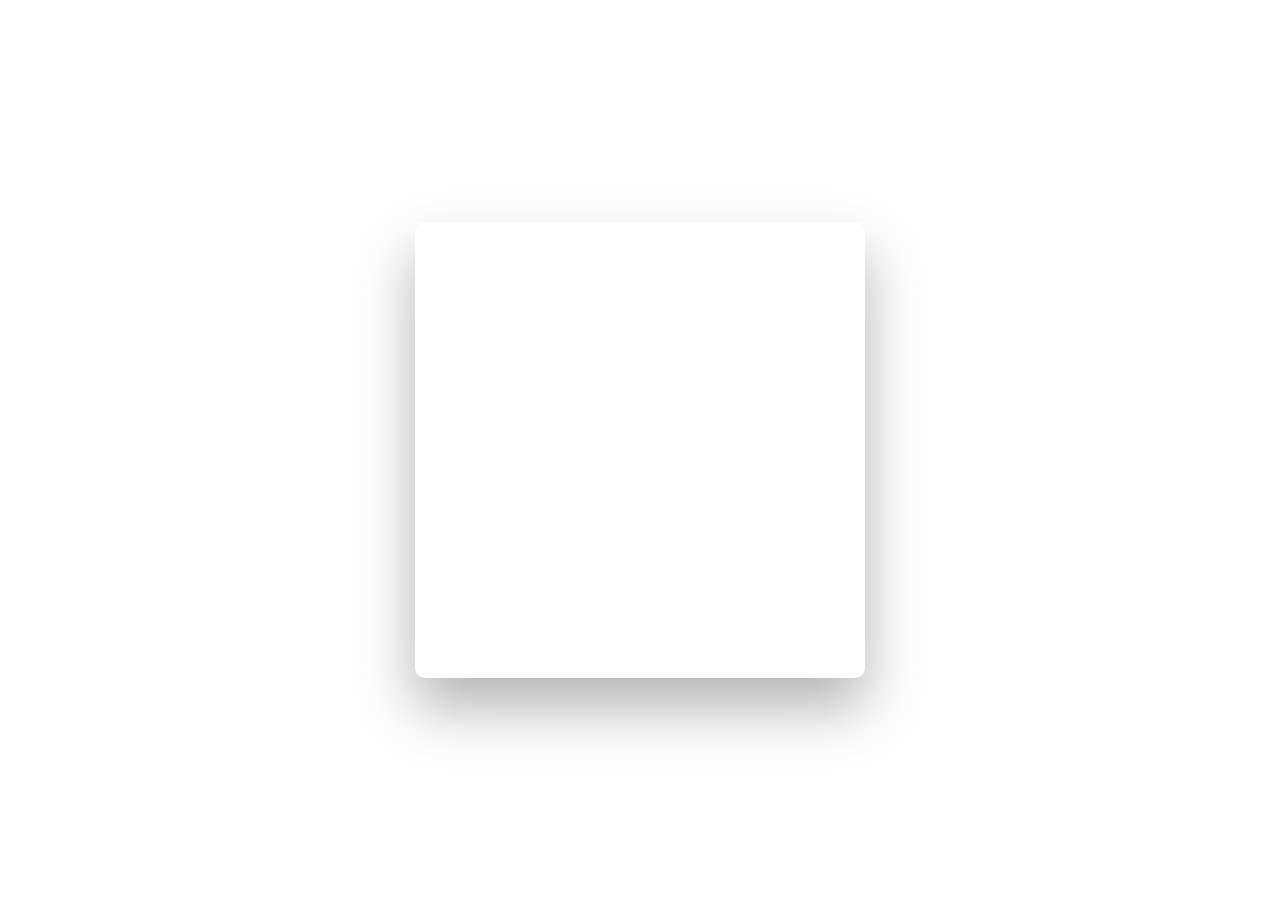
<file: index.html>
<!DOCTYPE html>
<html lang="pt-BR">
  <head>
    <link
      href="//maxcdn.bootstrapcdn.com/bootstrap/4.0.0/css/bootstrap.min.css"
      rel="stylesheet"
      id="bootstrap-css"
    />
    <script src="//maxcdn.bootstrapcdn.com/bootstrap/4.0.0/js/bootstrap.min.js"></script>
    <script src="//cdnjs.cloudflare.com/ajax/libs/jquery/3.2.1/jquery.min.js"></script>
    <link rel="stylesheet" href="login/styles/Style.css" />

    <meta charset="UTF-8" />
    <meta http-equiv="X-UA-Compatible" content="IE=edge" />
    <meta name="viewport" content="width=device-width, initial-scale=1.0" />
    <title>Página de login</title>
  </head>
  <body>
    <div class="wrapper fadeInDown">
      <div id="formContent">
        <!-- Tabs Titles -->

        <!-- Icon -->
        <div class="fadeIn first">
          <img src="login/img/logo-login.png" id="icon" alt="User Icon" />
        </div>

        <!-- Login Form -->
        <form>
          <input
            type="text"
            id="login"
            class="fadeIn second"
            name="login"
            placeholder="login"
          />
          <input
            type="password"
            id="password"
            class="fadeIn third"
            name="login"
            placeholder="password"
          />
          <input
            type="submit"
            class="fadeIn fourth"
            value="Log In"
            id="btnLogin"
          />
        </form>
      </div>
    </div>
    <script src="login/scripts/Login.js"></script>
  </body>
</html>
</file>
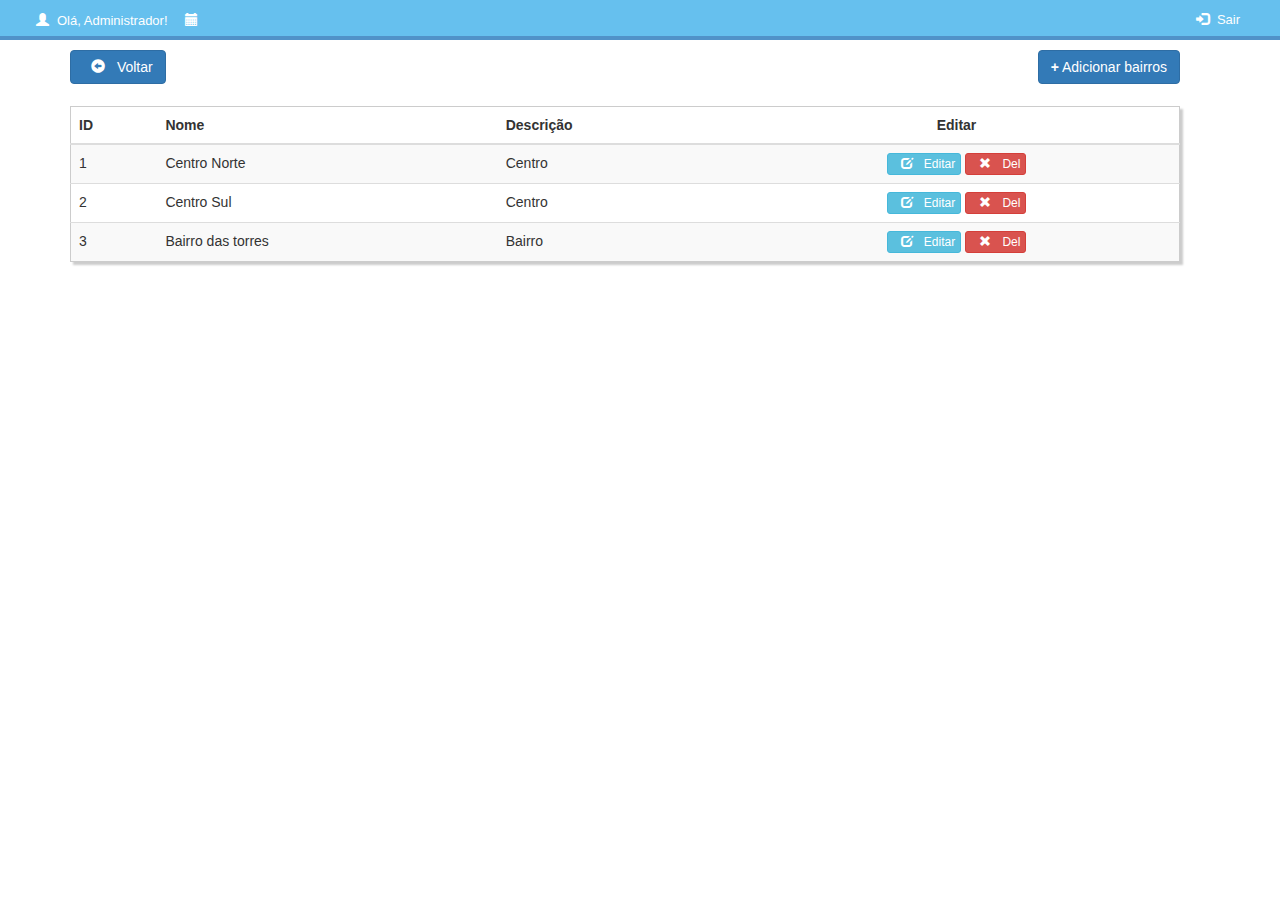
<file: components/bairros/bairro.html>
<!DOCTYPE html>
<html lang="pt-BR">
  <head>
    <link
      href="//netdna.bootstrapcdn.com/bootstrap/3.0.0/css/bootstrap.min.css"
      rel="stylesheet"
      id="bootstrap-css"
    />

    <script src="//code.jquery.com/jquery-3.2.1.min.js"></script>
    <meta charset="UTF-8" />
    <meta http-equiv="X-UA-Compatible" content="IE=edge" />
    <meta name="viewport" content="width=device-width, initial-scale=1.0" />

    <link rel="stylesheet" href="styles/style.css" />
    <title>Cadastro de bairros</title>

    <script>
      $(function () {
        $("#navbar").load("../../login/styles/navbar/navbar.html");
      });
    </script>
  </head>
  <header>
    <div id="navbar"></div>
  </header>
  <body>
    <div class="container">
      <div class="row col-md-12">
        <table class="table table-striped custab">
          <thead>
            <a
              href="javascript:history.back()"
              class="btn btn-primary btn-md pull-left"
            >
              <span class="glyphicon glyphicon-circle-arrow-left"></span>
              Voltar</a
            >

            <a
              href="#"
              class="btn btn-primary btn-md pull-right"
              data-toggle="modal"
              data-target="#modalAddBairro"
              ><b>+</b> Adicionar bairros</a
            >
            <tr>
              <th>ID</th>
              <th>Nome</th>
              <th>Descrição</th>
              <th class="text-center">Editar</th>
            </tr>
          </thead>
          <tr>
            <td>1</td>
            <td>Centro Norte</td>
            <td>Centro</td>
            <td class="text-center">
              <a class="btn btn-info btn-xs" href="#"
                ><span class="glyphicon glyphicon-edit"></span> Editar</a
              >
              <a href="#" class="btn btn-danger btn-xs"
                ><span class="glyphicon glyphicon-remove"></span> Del</a
              >
            </td>
          </tr>
          <tr>
            <td>2</td>
            <td>Centro Sul</td>
            <td>Centro</td>
            <td class="text-center">
              <a class="btn btn-info btn-xs" href="#"
                ><span class="glyphicon glyphicon-edit"></span> Editar</a
              >
              <a href="#" class="btn btn-danger btn-xs"
                ><span class="glyphicon glyphicon-remove"></span> Del</a
              >
            </td>
          </tr>
          <tr>
            <td>3</td>
            <td>Bairro das torres</td>
            <td>Bairro</td>
            <td class="text-center">
              <a class="btn btn-info btn-xs" href="#"
                ><span class="glyphicon glyphicon-edit"></span> Editar</a
              >
              <a href="#" class="btn btn-danger btn-xs"
                ><span class="glyphicon glyphicon-remove"></span> Del</a
              >
            </td>
          </tr>
        </table>
      </div>
    </div>

    <!-- Modal add bairro -->
    <div
      class="modal fade"
      id="modalAddBairro"
      tabindex="-1"
      role="dialog"
      aria-labelledby="ModalCenterTitle"
      aria-hidden="true"
    >
      <div class="modal-dialog modal-dialog-centered" role="document">
        <div class="modal-content">
          <div class="modal-header">
            <h5 class="modal-title" id="exampleModalLongTitle">
              Cadastro de bairros
            </h5>
          </div>
          <div class="modal-body">
            <form>
              <div class="form-group">
                <label for="text">Nome do bairro</label>
                <input
                  id="text"
                  name="text"
                  placeholder="Bairro"
                  type="text"
                  class="form-control"
                />
              </div>
              <div class="form-group">
                <label for="textarea">Descrição</label>
                <textarea
                  id="textarea"
                  name="textarea"
                  placeholder="Descrição"
                  cols="40"
                  rows="5"
                  class="form-control"
                ></textarea>
              </div>
            </form>
          </div>
          <div class="modal-footer">
            <button
              type="button"
              class="btn btn-secondary"
              data-dismiss="modal"
            >
              Cancelar
            </button>
            <button type="button" class="btn btn-primary">Salvar</button>
          </div>
        </div>
      </div>
    </div>

    <!-- navbar -->
    <script src="../../login/scripts/Script.js"></script>
    <!-------------------------------------------------->

    <script
      src="//cdn.jsdelivr.net/npm/popper.js@1.12.9/dist/umd/popper.min.js"
      integrity="sha384-ApNbgh9B+Y1QKtv3Rn7W3mgPxhU9K/ScQsAP7hUibX39j7fakFPskvXusvfa0b4Q"
      crossorigin="anonymous"
    ></script>
    <script
      src="//cdn.jsdelivr.net/npm/bootstrap@4.0.0/dist/js/bootstrap.min.js"
      integrity="sha384-JZR6Spejh4U02d8jOt6vLEHfe/JQGiRRSQQxSfFWpi1MquVdAyjUar5+76PVCmYl"
      crossorigin="anonymous"
    ></script>
  </body>
</html>
</file>
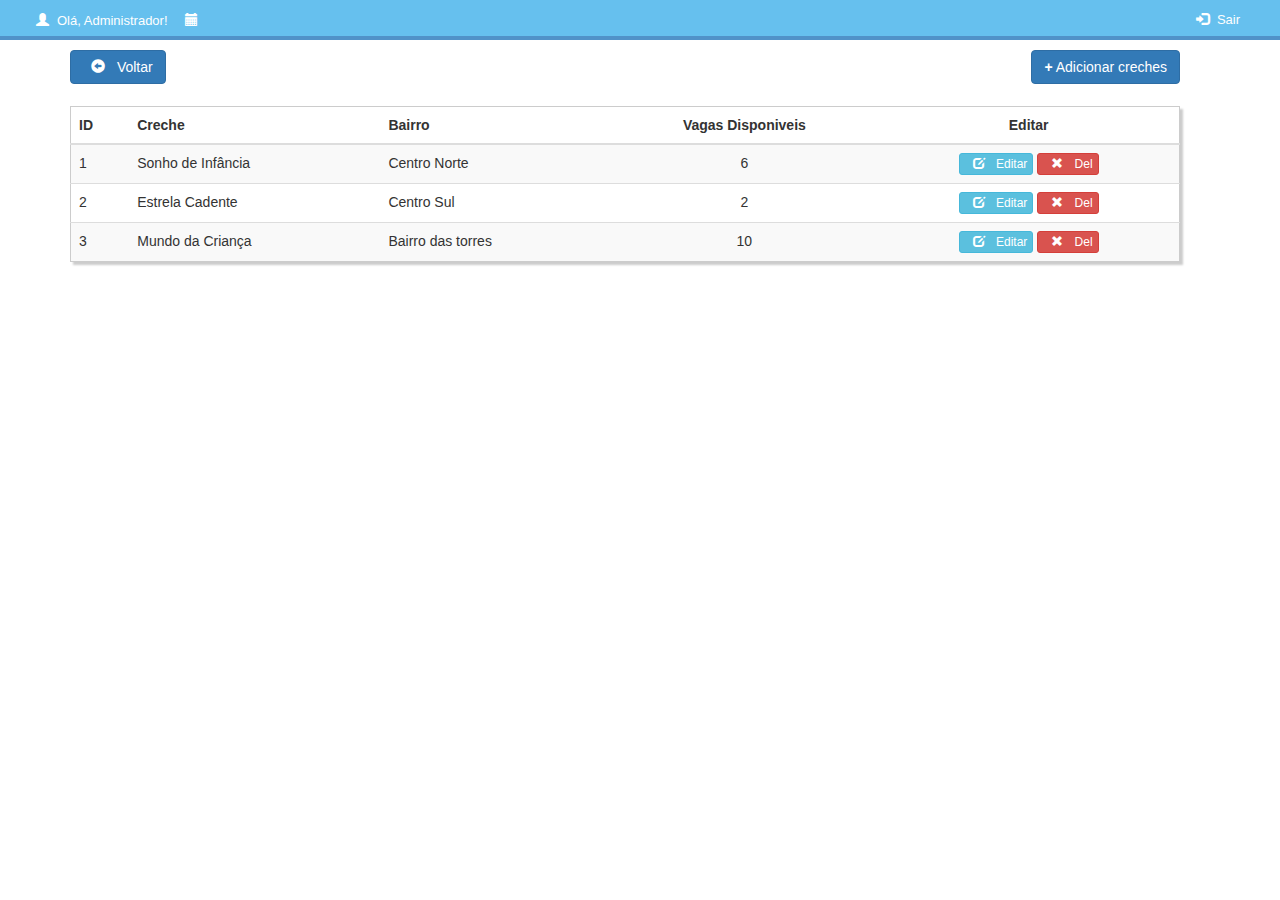
<file: components/creches/creche.html>
<!DOCTYPE html>
<html lang="pt-BR">
  <head>
    <link
      href="//netdna.bootstrapcdn.com/bootstrap/3.0.0/css/bootstrap.min.css"
      rel="stylesheet"
      id="bootstrap-css"
    />

    <script src="https://code.jquery.com/jquery-3.2.1.min.js"></script>

    <meta charset="UTF-8" />
    <meta http-equiv="X-UA-Compatible" content="IE=edge" />
    <meta name="viewport" content="width=device-width, initial-scale=1.0" />

    <link rel="stylesheet" href="styles/style.css" />
    <title>Cadastro de creches</title>

    <script>
      $(function () {
        $("#navbar").load("/login/styles/navbar/navbar.html");
      });
    </script>
  </head>
  <header>
    <div id="navbar"></div>
  </header>
  <body>
    <div class="container">
      <div class="row col-md-12">
        <table class="table table-striped custab">
          <thead>
            <a
              href="javascript:history.back()"
              class="btn btn-primary btn-md pull-left"
            >
              <span class="glyphicon glyphicon-circle-arrow-left"></span>
              Voltar</a
            >

            <a
              href="#"
              class="btn btn-primary btn-md pull-right"
              data-toggle="modal"
              data-target="#modalAddCreche"
              ><b>+</b> Adicionar creches</a
            >
            <tr>
              <th>ID</th>
              <th>Creche</th>
              <th>Bairro</th>
              <th class="text-center">Vagas Disponiveis</th>
              <th class="text-center">Editar</th>
            </tr>
          </thead>
          <tr>
            <td>1</td>
            <td>Sonho de Infância</td>
            <td>Centro Norte</td>
            <td class="text-center">6</td>
            <td class="text-center">
              <a class="btn btn-info btn-xs" href="#"
                ><span class="glyphicon glyphicon-edit"></span> Editar</a
              >
              <a href="#" class="btn btn-danger btn-xs"
                ><span class="glyphicon glyphicon-remove"></span> Del</a
              >
            </td>
          </tr>
          <tr>
            <td>2</td>
            <td>Estrela Cadente</td>
            <td>Centro Sul</td>
            <td class="text-center">2</td>
            <td class="text-center">
              <a class="btn btn-info btn-xs" href="#"
                ><span class="glyphicon glyphicon-edit"></span> Editar</a
              >
              <a href="#" class="btn btn-danger btn-xs"
                ><span class="glyphicon glyphicon-remove"></span> Del</a
              >
            </td>
          </tr>
          <tr>
            <td>3</td>
            <td>Mundo da Criança</td>
            <td>Bairro das torres</td>
            <td class="text-center">10</td>
            <td class="text-center">
              <a class="btn btn-info btn-xs" href="#"
                ><span class="glyphicon glyphicon-edit"></span> Editar</a
              >
              <a href="#" class="btn btn-danger btn-xs"
                ><span class="glyphicon glyphicon-remove"></span> Del</a
              >
            </td>
          </tr>
        </table>
      </div>
    </div>
    <!-- Modal add creche -->
    <div
      class="modal fade"
      id="modalAddCreche"
      tabindex="-1"
      role="dialog"
      aria-labelledby="ModalCenterTitle"
      aria-hidden="true"
    >
      <div class="modal-dialog modal-dialog-centered" role="document">
        <div class="modal-content">
          <div class="modal-header">
            <h5 class="modal-title" id="exampleModalLongTitle">
              Cadastro de creches
            </h5>
          </div>
          <div class="modal-body">
            <form>
              <div class="form-group">
                <label for="text-modal-name-creche">Nome da creche</label>
                <input
                  id="text-modal-name-creche"
                  name="text-modal-name-creche"
                  placeholder="Creche Lugar de Criança"
                  type="text"
                  class="form-control"
                />
              </div>
              <div class="form-group">
                <label for="select-modal-bairro-creche">Bairro</label>
                <div>
                  <select
                    id="select-modal-bairro-creche"
                    name="select-modal-bairro-creche"
                    class="form-control"
                  >
                    <option value="Centro Norte">Centro Norte</option>
                    <option value="Centro Sul">Centro Sul</option>
                    <option value="Bairro das Torres">Bairro das Torres</option>
                  </select>
                </div>
              </div>
              <div class="form-group">
                <label for="num-vagas-modal-creche">Vagas disponíveis</label>
                <input
                  id="num-vagas-modal-creche"
                  name="num-vagas-modal-creche"
                  placeholder="10"
                  type="text"
                  class="form-control"
                />
              </div>
            </form>
          </div>
          <div class="modal-footer">
            <button
              type="button"
              class="btn btn-secondary"
              data-dismiss="modal"
            >
              Cancelar
            </button>
            <button type="button" class="btn btn-primary">Salvar</button>
          </div>
        </div>
      </div>
    </div>

    <script
      src="https://cdn.jsdelivr.net/npm/popper.js@1.12.9/dist/umd/popper.min.js"
      integrity="sha384-ApNbgh9B+Y1QKtv3Rn7W3mgPxhU9K/ScQsAP7hUibX39j7fakFPskvXusvfa0b4Q"
      crossorigin="anonymous"
    ></script>
    <script
      src="https://cdn.jsdelivr.net/npm/bootstrap@4.0.0/dist/js/bootstrap.min.js"
      integrity="sha384-JZR6Spejh4U02d8jOt6vLEHfe/JQGiRRSQQxSfFWpi1MquVdAyjUar5+76PVCmYl"
      crossorigin="anonymous"
    ></script>
  </body>
</html>
</file>
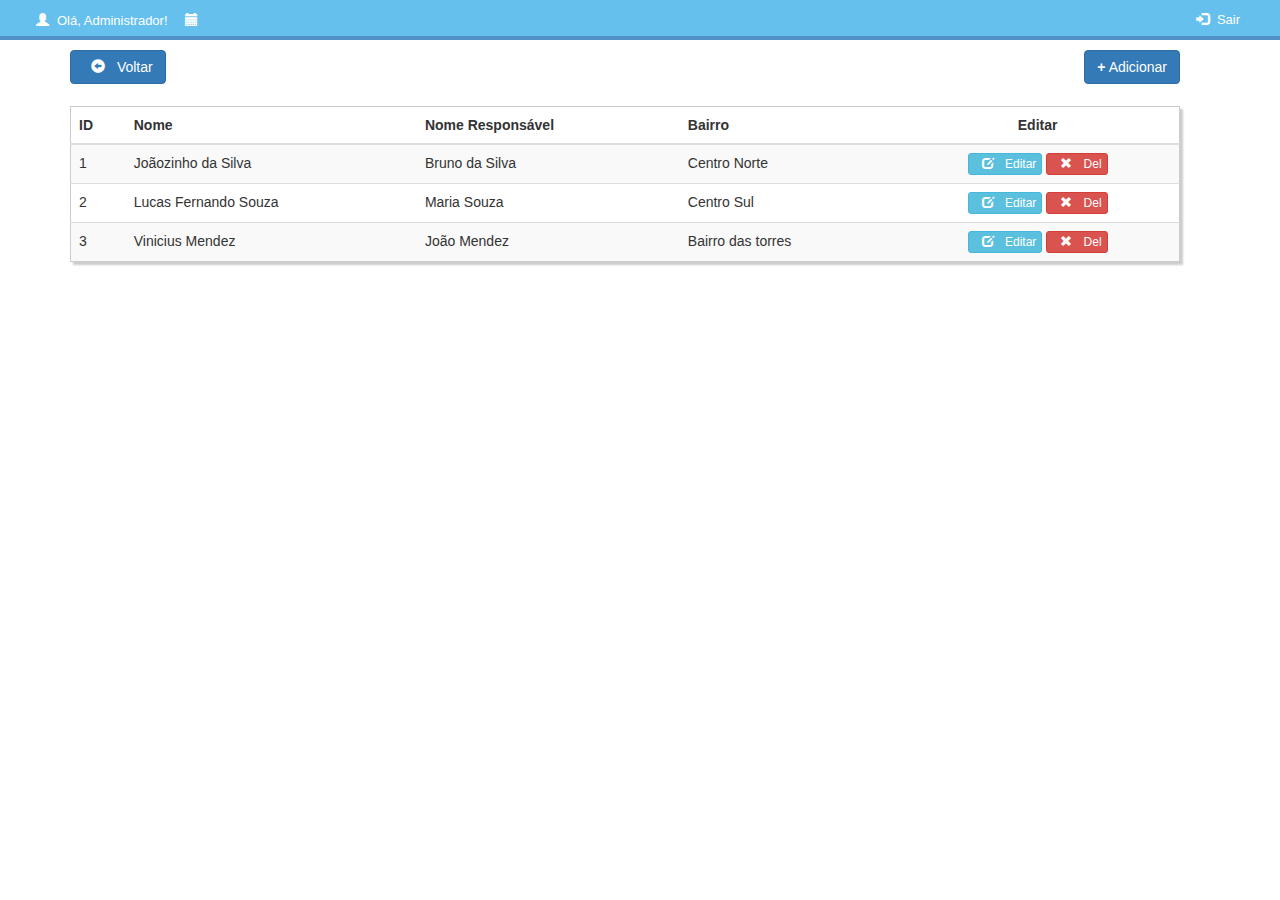
<file: components/criancas/crianca.html>
<!DOCTYPE html>
<html lang="pt-BR">
  <head>
    <link
      href="//netdna.bootstrapcdn.com/bootstrap/3.0.0/css/bootstrap.min.css"
      rel="stylesheet"
      id="bootstrap-css"
    />

    <script src="https://code.jquery.com/jquery-3.2.1.min.js"></script>

    <meta charset="UTF-8" />
    <meta http-equiv="X-UA-Compatible" content="IE=edge" />
    <meta name="viewport" content="width=device-width, initial-scale=1.0" />

    <link rel="stylesheet" href="styles/style.css" />
    <title>Cadastro de crianças</title>

    <script>
      $(function () {
        $("#navbar").load("../../login/styles/navbar/navbar.html");
      });
    </script>
  </head>
  <header>
    <div id="navbar"></div>
  </header>
  <body>
    <div class="container">
      <div class="row col-md-12">
        <table class="table table-striped custab">
          <thead>
            <a
              href="javascript:history.back()"
              class="btn btn-primary btn-md pull-left"
            >
              <span class="glyphicon glyphicon-circle-arrow-left"></span>
              Voltar</a
            >

            <a
              href="#"
              class="btn btn-primary btn-md pull-right"
              data-toggle="modal"
              data-target="#modalAddCrianca"
              ><b>+</b> Adicionar</a
            >
            <tr>
              <th>ID</th>
              <th>Nome</th>
              <th>Nome Responsável</th>
              <th>Bairro</th>
              <th class="text-center">Editar</th>
            </tr>
          </thead>
          <tr>
            <td>1</td>
            <td>Joãozinho da Silva</td>
            <td>Bruno da Silva</td>
            <td>Centro Norte</td>
            <td class="text-center">
              <a class="btn btn-info btn-xs" href="#"
                ><span class="glyphicon glyphicon-edit"></span> Editar</a
              >
              <a href="#" class="btn btn-danger btn-xs"
                ><span class="glyphicon glyphicon-remove"></span> Del</a
              >
            </td>
          </tr>
          <tr>
            <td>2</td>
            <td>Lucas Fernando Souza</td>
            <td>Maria Souza</td>
            <td>Centro Sul</td>
            <td class="text-center">
              <a class="btn btn-info btn-xs" href="#"
                ><span class="glyphicon glyphicon-edit"></span> Editar</a
              >
              <a href="#" class="btn btn-danger btn-xs"
                ><span class="glyphicon glyphicon-remove"></span> Del</a
              >
            </td>
          </tr>
          <tr>
            <td>3</td>
            <td>Vinicius Mendez</td>
            <td>João Mendez</td>
            <td>Bairro das torres</td>
            <td class="text-center">
              <a class="btn btn-info btn-xs" href="#"
                ><span class="glyphicon glyphicon-edit"></span> Editar</a
              >
              <a href="#" class="btn btn-danger btn-xs"
                ><span class="glyphicon glyphicon-remove"></span> Del</a
              >
            </td>
          </tr>
        </table>
      </div>
    </div>
    <!-- Modal add crianca -->
    <div
      class="modal fade"
      id="modalAddCrianca"
      tabindex="-1"
      role="dialog"
      aria-labelledby="ModalCenterTitle"
      aria-hidden="true"
    >
      <div class="modal-dialog modal-dialog-centered" role="document">
        <div class="modal-content">
          <div class="modal-header">
            <h5 class="modal-title" id="exampleModalLongTitle">
              Cadastro de crianças
            </h5>
          </div>
          <div class="modal-body">
            <form>
              <div class="form-group">
                <label for="text-modal-name-kid">Nome Completo</label>
                <input
                  id="text-modal-name-kid"
                  name="text-modal-name-kid"
                  placeholder="João da Silva"
                  type="text"
                  class="form-control"
                />
              </div>
              <div class="form-group">
                <label for="text-modal-num-nascimento">N° RG</label>
                <input
                  id="text-modal-num-nascimento"
                  name="text-modal-num-nascimento"
                  placeholder="12345678-9"
                  type="text"
                  class="form-control"
                />
              </div>
              <div class="form-group">
                <label for="text-modal-name-responsavel"
                  >Nome do Responsável</label
                >
                <input
                  id="text-modal-name-responsavel"
                  name="text-modal-name-responsavel"
                  placeholder="João da Silva"
                  type="text"
                  class="form-control"
                />
              </div>
              <div class="form-group">
                <label for="text-modal-endereco">Endereço Completo</label>
                <input
                  id="text-modal-endereco"
                  name="text-modal-endereco"
                  placeholder="Rua Juazeiro, 123"
                  type="text"
                  class="form-control"
                />
              </div>
              <div class="form-group">
                <label for="select-modal-bairro-creche">Bairro</label>
                <div>
                  <select
                    id="select-modal-bairro-creche"
                    name="select-modal-bairro-creche"
                    class="form-control"
                  >
                    <option value="Centro Norte">Centro Norte</option>
                    <option value="Centro Sul">Centro Sul</option>
                    <option value="Bairro das Torres">Bairro das Torres</option>
                  </select>
                </div>
              </div>
              <div class="form-group">
                <div class="mb-3">
                  <label for="formFileSm" class="form-label"
                    >Comprovante de residência</label
                  >
                  <input
                    class="form-control form-control-sm"
                    id="formFileSm"
                    type="file"
                  />
                </div>
              </div>
            </form>
          </div>
          <div class="modal-footer">
            <button
              type="button"
              class="btn btn-secondary"
              data-dismiss="modal"
            >
              Cancelar
            </button>
            <button type="button" class="btn btn-primary">Salvar</button>
          </div>
        </div>
      </div>
    </div>

    <script
      src="https://cdn.jsdelivr.net/npm/popper.js@1.12.9/dist/umd/popper.min.js"
      integrity="sha384-ApNbgh9B+Y1QKtv3Rn7W3mgPxhU9K/ScQsAP7hUibX39j7fakFPskvXusvfa0b4Q"
      crossorigin="anonymous"
    ></script>
    <script
      src="https://cdn.jsdelivr.net/npm/bootstrap@4.0.0/dist/js/bootstrap.min.js"
      integrity="sha384-JZR6Spejh4U02d8jOt6vLEHfe/JQGiRRSQQxSfFWpi1MquVdAyjUar5+76PVCmYl"
      crossorigin="anonymous"
    ></script>
  </body>
</html>
</file>
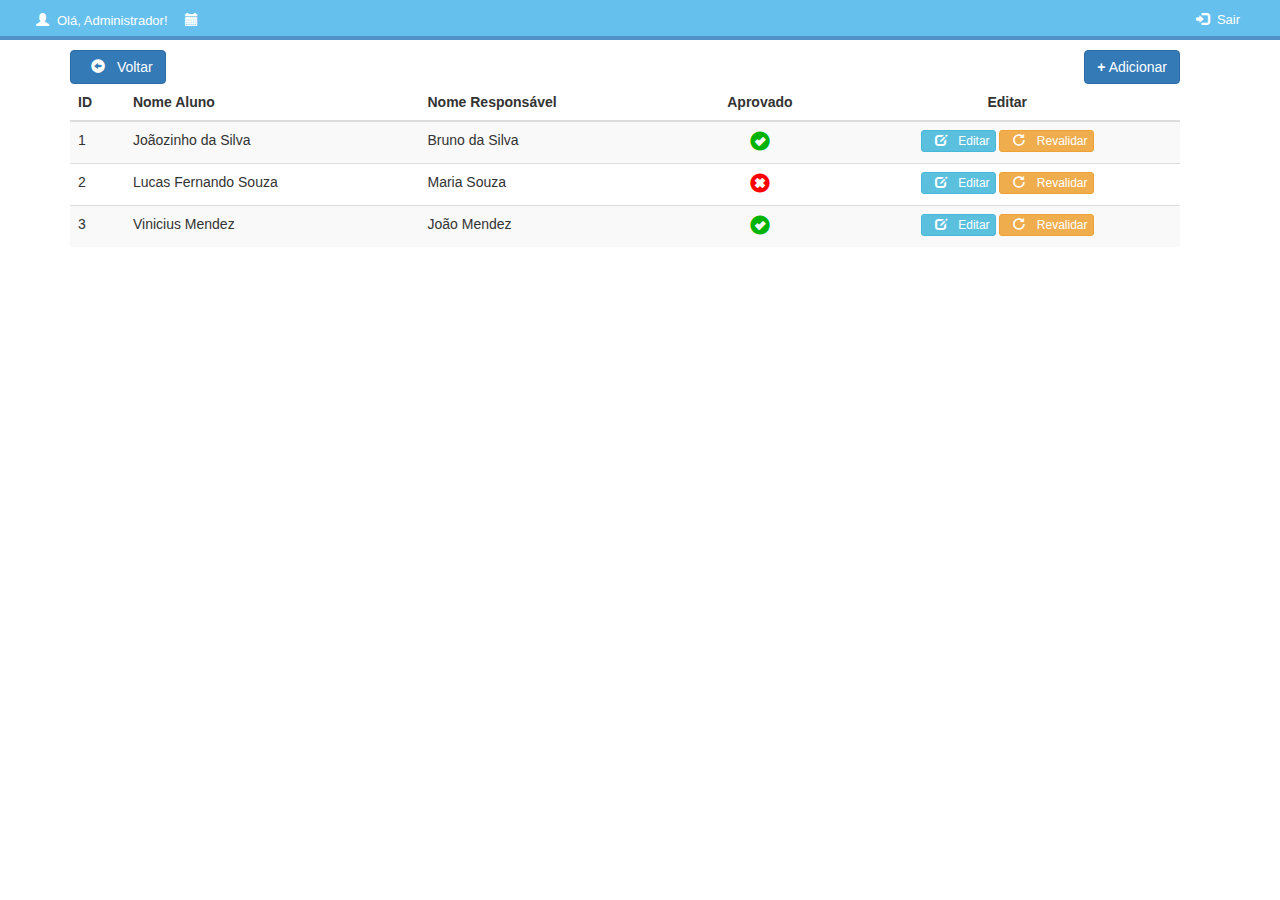
<file: components/matricula/matricula.html>
<!DOCTYPE html>
<html lang="pt-BR">
  <head>
    <link
      href="//netdna.bootstrapcdn.com/bootstrap/3.0.0/css/bootstrap.min.css"
      rel="stylesheet"
      id="bootstrap-css"
    />

    <script src="https://code.jquery.com/jquery-3.2.1.min.js"></script>

    <meta charset="UTF-8" />
    <meta http-equiv="X-UA-Compatible" content="IE=edge" />
    <meta name="viewport" content="width=device-width, initial-scale=1.0" />

    <link rel="stylesheet" href="styles/style.css" />
    <title>Matriculas</title>

    <script>
      $(function () {
        $("#navbar").load("../../login/styles/navbar/navbar.html");
      });
    </script>
  </head>
  <header>
    <div id="navbar"></div>
  </header>
  <body>
    <div class="container">
      <div class="row col-md-12">
        <table class="table table-striped custab">
          <thead>
            <a
              href="javascript:history.back()"
              class="btn btn-primary btn-md pull-left"
            >
              <span class="glyphicon glyphicon-circle-arrow-left"></span>
              Voltar</a
            >

            <a
              href="#"
              class="btn btn-primary btn-md pull-right"
              data-toggle="modal"
              data-target="#modalMatricula"
              ><b>+</b> Adicionar</a
            >
            <tr>
              <th>ID</th>
              <th>Nome Aluno</th>
              <th>Nome Responsável</th>
              <th class="text-center">Aprovado</th>
              <th class="text-center">Editar</th>
            </tr>
          </thead>
          <tr>
            <td>1</td>
            <td>Joãozinho da Silva</td>
            <td>Bruno da Silva</td>
            <td class="text-center">
              <i class="glyphicon glyphicon-ok-sign sucess-green"></i>
            </td>
            <td class="text-center">
              <a class="btn btn-info btn-xs" href="#"
                ><span class="glyphicon glyphicon-edit"></span> Editar</a
              >
              <a href="#" class="btn btn-warning btn-xs"
                ><span class="glyphicon glyphicon-repeat"></span> Revalidar</a
              >
            </td>
          </tr>
          <tr>
            <td>2</td>
            <td>Lucas Fernando Souza</td>
            <td>Maria Souza</td>
            <td class="text-center">
              <i class="glyphicon glyphicon-remove-sign bad-red"></i>
            </td>
            <td class="text-center">
              <a class="btn btn-info btn-xs" href="#"
                ><span class="glyphicon glyphicon-edit"></span> Editar</a
              >
              <a href="#" class="btn btn-warning btn-xs"
                ><span class="glyphicon glyphicon-repeat"></span> Revalidar</a
              >
            </td>
          </tr>
          <tr>
            <td>3</td>
            <td>Vinicius Mendez</td>
            <td>João Mendez</td>
            <td class="text-center">
              <i class="glyphicon glyphicon-ok-sign sucess-green"></i>
            </td>
            <td class="text-center">
              <a class="btn btn-info btn-xs" href="#"
                ><span class="glyphicon glyphicon-edit"></span> Editar</a
              >
              <a href="#" class="btn btn-warning btn-xs"
                ><span class="glyphicon glyphicon-repeat"></span> Revalidar</a
              >
            </td>
          </tr>
        </table>
      </div>
    </div>
    <!-- Modal matricula -->
    <div
      class="modal fade"
      id="modalMatricula"
      tabindex="-1"
      role="dialog"
      aria-labelledby="ModalCenterTitle"
      aria-hidden="true"
    >
      <div class="modal-dialog modal-dialog-centered" role="document">
        <div class="modal-content">
          <div class="modal-header">
            <h5 class="modal-title" id="exampleModalLongTitle">Matricula</h5>
          </div>
          <div class="modal-body">
            <form>
              <div class="form-group">
                <label for="select-modal-name-creche">Creche</label>
                <select
                  id="select-modal-name-creche"
                  name="select-modal-name-creche"
                  class="form-control"
                  onchange="javascript:completaInputs()"
                >
                  <option value=" "></option>
                  <option value="Sonho de Infância">Sonho de Infância</option>
                  <option value="Estrela Cadente">Estrela Cadente</option>
                  <option value="Mundo da Criança">Mundo da Criança</option>
                </select>
              </div>
              <div class="form-group">
                <label for="text-modal-name-bairro">Bairro da creche</label>
                <input
                  id="text-modal-name-bairro"
                  name="text-modal-name-bairro"
                  type="text"
                  class="form-control"
                />
              </div>
              <div
                class="form-group"
                id="iframe-modal-map-creche"
                style="display: none"
              >
                <iframe
                  id="iframe-map-creche"
                  src="https://www.google.com/maps/embed?pb=!1m18!1m12!1m3!1d1511.0500759996653!2d-53.059229868386716!3d-25.74072106374234!2m3!1f0!2f0!3f0!3m2!1i1024!2i768!4f13.1!3m3!1m2!1s0x94f047ed3a750d9b%3A0xffbbaf0027f41000!2sCentro%20Norte%2C%20Dois%20Vizinhos%20-%20PR%2C%2085660-000!5e0!3m2!1spt-BR!2sbr!4v1655908211895!5m2!1spt-BR!2sbr"
                  width="540"
                  height="300"
                  style="border: 0"
                  allowfullscreen=""
                  loading="lazy"
                  referrerpolicy="no-referrer-when-downgrade"
                ></iframe>
              </div>
              <div class="form-group">
                <label for="select-modal-name-crianca">Criança</label>
                <select
                  id="select-modal-name-crianca"
                  name="select-modal-name-crianca"
                  class="form-control"
                  onchange="javascript:completaInputCrianca()"
                >
                  <option value=" "></option>
                  <option value="Joãozinho da Silva">Joãozinho da Silva</option>
                  <option value="Lucas Fernando Souza">
                    Lucas Fernando Souza
                  </option>
                  <option value="Vinicius Mendez">Vinicius Mendez</option>
                </select>
              </div>
              <div class="form-group">
                <label for="text-modal-name-responsavel"
                  >Nome do responsável</label
                >
                <input
                  id="text-modal-name-responsavel"
                  name="text-modal-name-responsavel"
                  type="text"
                  class="form-control"
                />
              </div>
            </form>
          </div>
          <div class="modal-footer">
            <button
              type="button"
              class="btn btn-secondary"
              data-dismiss="modal"
            >
              Cancelar
            </button>
            <button type="button" class="btn btn-primary">Enviar</button>
          </div>
        </div>
      </div>
    </div>

    <script
      src="https://cdn.jsdelivr.net/npm/popper.js@1.12.9/dist/umd/popper.min.js"
      integrity="sha384-ApNbgh9B+Y1QKtv3Rn7W3mgPxhU9K/ScQsAP7hUibX39j7fakFPskvXusvfa0b4Q"
      crossorigin="anonymous"
    ></script>
    <script
      src="https://cdn.jsdelivr.net/npm/bootstrap@4.0.0/dist/js/bootstrap.min.js"
      integrity="sha384-JZR6Spejh4U02d8jOt6vLEHfe/JQGiRRSQQxSfFWpi1MquVdAyjUar5+76PVCmYl"
      crossorigin="anonymous"
    ></script>
    <script src="scripts/script.js"></script>
  </body>
</html>
</file>
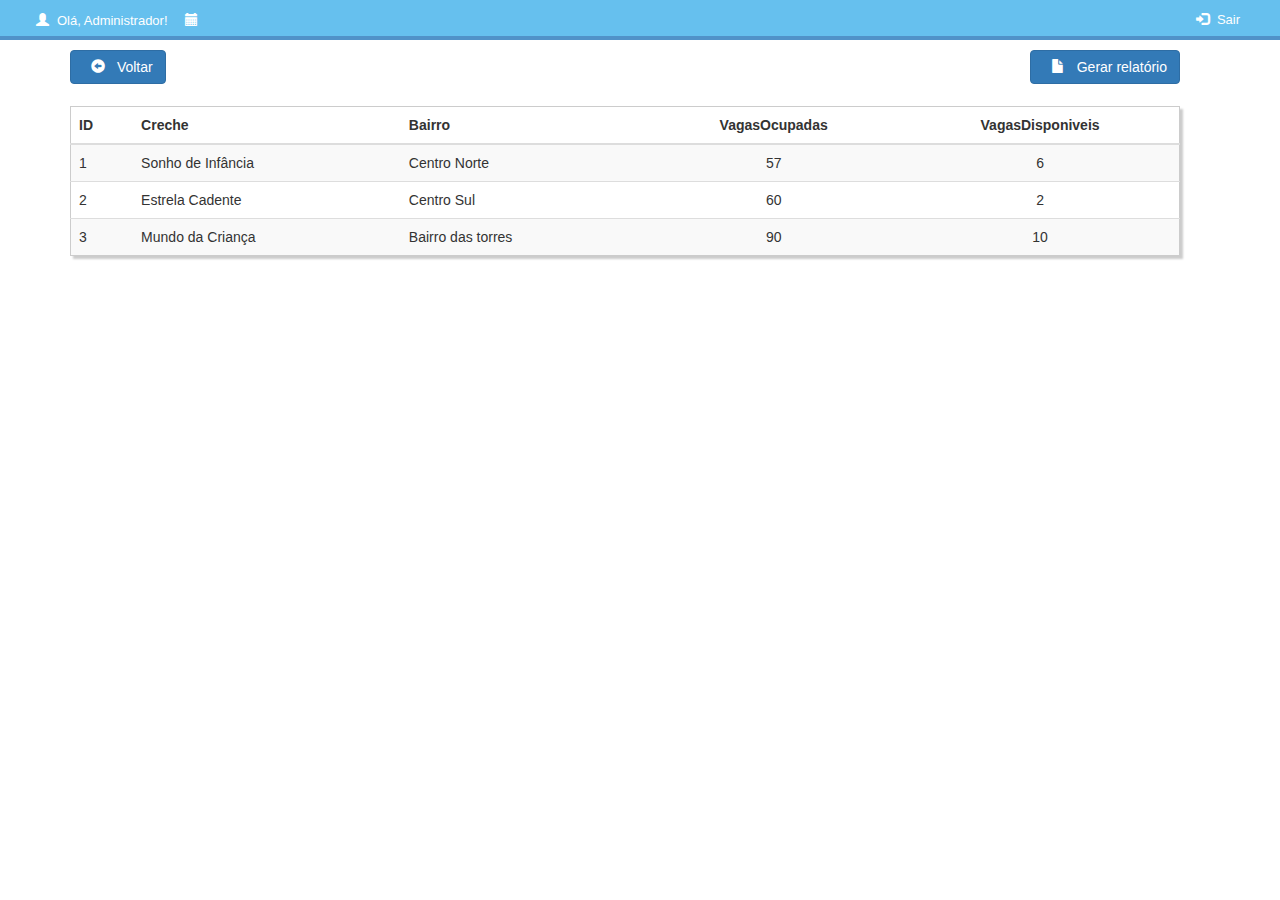
<file: components/relatorio/relatorio.html>
<!DOCTYPE html>
<html lang="pt-BR">
  <head>
    <link
      href="//netdna.bootstrapcdn.com/bootstrap/3.0.0/css/bootstrap.min.css"
      rel="stylesheet"
      id="bootstrap-css"
    />
    
    <link
      rel="stylesheet"
      type="text/css"
      href="http://www.shieldui.com/shared/components/latest/css/light/all.min.css"
    />
    <script src="https://code.jquery.com/jquery-3.2.1.min.js"></script>

    <meta charset="UTF-8" />
    <meta http-equiv="X-UA-Compatible" content="IE=edge" />
    <meta name="viewport" content="width=device-width, initial-scale=1.0" />

    <link rel="stylesheet" href="styles/style.css" />
    <title>Cadastro de creches</title>

    <script>
      $(function () {
        $("#navbar").load("/login/styles/navbar/navbar.html");
      });
    </script>
  </head>
  <header>
    <div id="navbar"></div>
  </header>
  <body>
    <div class="container">
      <div class="row col-md-12">
        <table class="table table-striped custab" id="reportTable">
          <thead>
            <a
              href="javascript:history.back()"
              class="btn btn-primary btn-md pull-left"
            >
              <span class="glyphicon glyphicon-circle-arrow-left"></span>
              Voltar</a
            >
            <button id="exportButton" class="btn btn-primary btn-md pull-right"">
              <span class="glyphicon glyphicon-file"></span> Gerar relatório</button>

            <tr>
              <th>ID</th>
              <th>Creche</th>
              <th>Bairro</th>
              <th class="text-center">VagasOcupadas</th>
              <th class="text-center">VagasDisponiveis</th>

            </tr>
          </thead>
          <tr>
            <td>1</td>
            <td>Sonho de Infância</td>
            <td>Centro Norte</td>
            <td class="text-center">57</td>
            <td class="text-center">6</td>

          </tr>
          <tr>
            <td>2</td>
            <td>Estrela Cadente</td>
            <td>Centro Sul</td>
            <td class="text-center">60</td>
            <td class="text-center">2</td>

          </tr>
          <tr>
            <td>3</td>
            <td>Mundo da Criança</td>
            <td>Bairro das torres</td>
            <td class="text-center">90</td>
            <td class="text-center">10</td>

          </tr>
        </table>
      </div>
    </div>

    <script src="scripts/scripts.js"></script>
    <!-- report imports -->
    <script
      type="text/javascript"
      src="http://www.shieldui.com/shared/components/latest/js/shieldui-all.min.js"
    ></script>
    <script
      type="text/javascript"
      src="http://www.shieldui.com/shared/components/latest/js/jszip.min.js"
    ></script>
    <!---------------------------------------------------------------->
    <script
      src="https://cdn.jsdelivr.net/npm/popper.js@1.12.9/dist/umd/popper.min.js"
      integrity="sha384-ApNbgh9B+Y1QKtv3Rn7W3mgPxhU9K/ScQsAP7hUibX39j7fakFPskvXusvfa0b4Q"
      crossorigin="anonymous"
    ></script>
    <script
      src="https://cdn.jsdelivr.net/npm/bootstrap@4.0.0/dist/js/bootstrap.min.js"
      integrity="sha384-JZR6Spejh4U02d8jOt6vLEHfe/JQGiRRSQQxSfFWpi1MquVdAyjUar5+76PVCmYl"
      crossorigin="anonymous"
    ></script>
  </body>
</html>
</file>
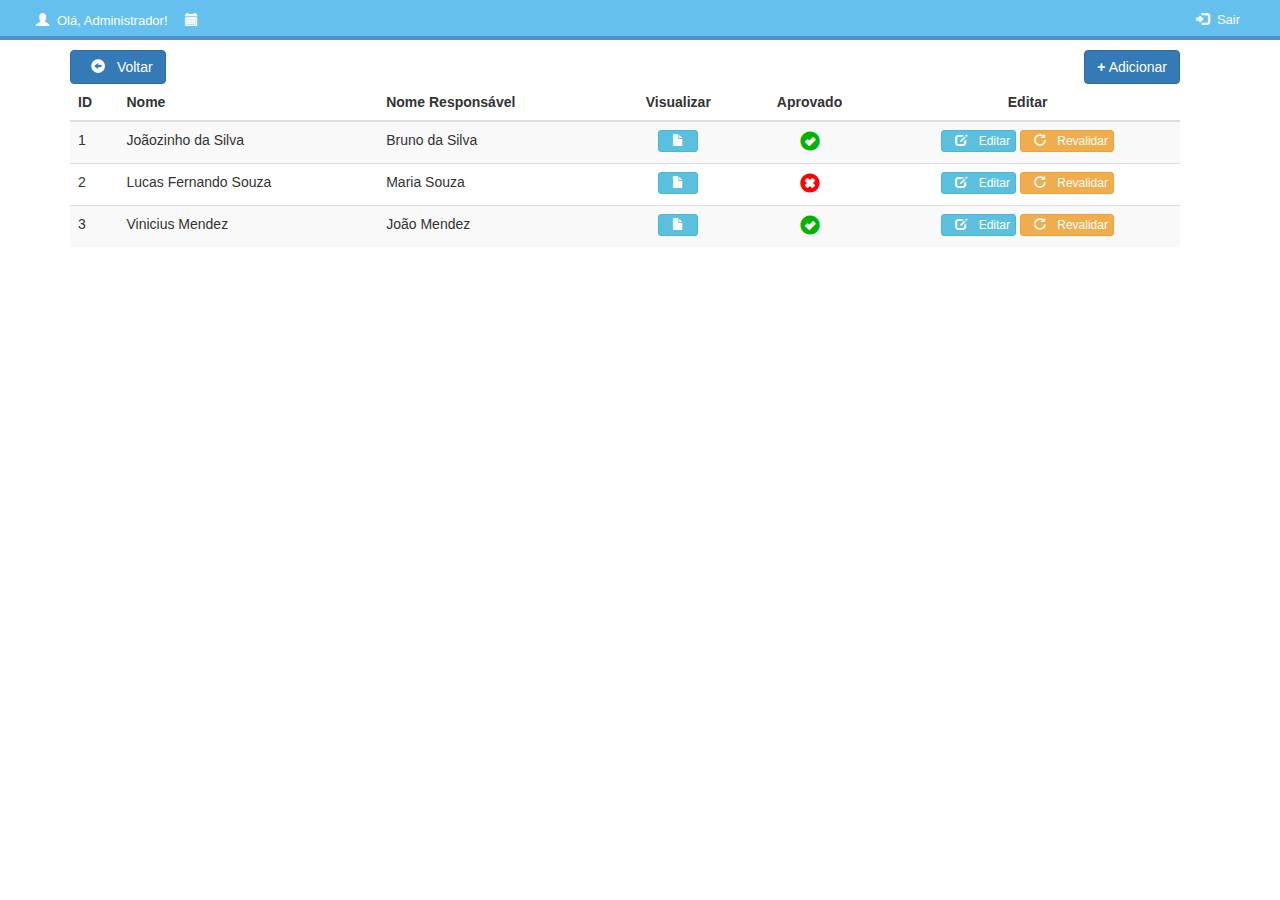
<file: components/validador/validador.html>
<!DOCTYPE html>
<html lang="pt-BR">
  <head>
    <link
      href="//netdna.bootstrapcdn.com/bootstrap/3.0.0/css/bootstrap.min.css"
      rel="stylesheet"
      id="bootstrap-css"
    />

    <script src="https://code.jquery.com/jquery-3.2.1.min.js"></script>

    <meta charset="UTF-8" />
    <meta http-equiv="X-UA-Compatible" content="IE=edge" />
    <meta name="viewport" content="width=device-width, initial-scale=1.0" />

    <link rel="stylesheet" href="styles/style.css" />
    <title>Validador de endereços</title>

    <script>
      $(function () {
        $("#navbar").load("../../login/styles/navbar/navbar.html");
      });
    </script>
  </head>
  <header>
    <div id="navbar"></div>
  </header>
  <body>
    <div class="container">
      <div class="row col-md-12">
        <table class="table table-striped custab">
          <thead>
            <a
              href="javascript:history.back()"
              class="btn btn-primary btn-md pull-left"
            >
              <span class="glyphicon glyphicon-circle-arrow-left"></span>
              Voltar</a
            >

            <a
              href="#"
              class="btn btn-primary btn-md pull-right"
              data-toggle="modal"
              data-target="#modalValidaEnder"
              ><b>+</b> Adicionar</a
            >
            <tr>
              <th>ID</th>
              <th>Nome</th>
              <th>Nome Responsável</th>
              <th class="text-center">Visualizar</th>
              <th class="text-center">Aprovado</th>
              <th class="text-center">Editar</th>
            </tr>
          </thead>
          <tr>
            <td>1</td>
            <td>Joãozinho da Silva</td>
            <td>Bruno da Silva</td>
            <td class="text-center">
              <a
                target="_blank"
                href="comprovanate-residencia.jpg"
                class="btn btn-info btn-xs"
                ><span class="glyphicon glyphicon-file"></span
              ></a>
            </td>
            <td class="text-center">
              <i class="glyphicon glyphicon-ok-sign sucess-green"></i>
            </td>
            <td class="text-center">
              <a class="btn btn-info btn-xs" href="#"
                ><span class="glyphicon glyphicon-edit"></span> Editar</a
              >
              <a href="#" class="btn btn-warning btn-xs"
                ><span class="glyphicon glyphicon-repeat"></span> Revalidar</a
              >
            </td>
          </tr>
          <tr>
            <td>2</td>
            <td>Lucas Fernando Souza</td>
            <td>Maria Souza</td>
            <td class="text-center">
              <a
                target="_blank"
                href="comprovanate-residencia.jpg"
                class="btn btn-info btn-xs"
                ><span class="glyphicon glyphicon-file"></span
              ></a>
            </td>
            <td class="text-center">
              <i class="glyphicon glyphicon-remove-sign bad-red"></i>
            </td>
            <td class="text-center">
              <a class="btn btn-info btn-xs" href="#"
                ><span class="glyphicon glyphicon-edit"></span> Editar</a
              >
              <a href="#" class="btn btn-warning btn-xs"
                ><span class="glyphicon glyphicon-repeat"></span> Revalidar</a
              >
            </td>
          </tr>
          <tr>
            <td>3</td>
            <td>Vinicius Mendez</td>
            <td>João Mendez</td>
            <td class="text-center">
              <a
                target="_blank"
                href="comprovanate-residencia.jpg"
                class="btn btn-info btn-xs"
                ><span class="glyphicon glyphicon-file"></span
              ></a>
            </td>
            <td class="text-center">
              <i class="glyphicon glyphicon-ok-sign sucess-green"></i>
            </td>
            <td class="text-center">
              <a class="btn btn-info btn-xs" href="#"
                ><span class="glyphicon glyphicon-edit"></span> Editar</a
              >
              <a href="#" class="btn btn-warning btn-xs"
                ><span class="glyphicon glyphicon-repeat"></span> Revalidar</a
              >
            </td>
          </tr>
        </table>
      </div>
    </div>
    <!-- Modal valida ender -->
    <div
      class="modal fade"
      id="modalValidaEnder"
      tabindex="-1"
      role="dialog"
      aria-labelledby="ModalCenterTitle"
      aria-hidden="true"
    >
      <div class="modal-dialog modal-dialog-centered" role="document">
        <div class="modal-content">
          <div class="modal-header">
            <h5 class="modal-title" id="exampleModalLongTitle">
              Validação de endereço
            </h5>
          </div>
          <div class="modal-body">
            <form>
              <div class="form-group">
                <label for="select-modal-name-crianca">Nome da criança</label>
                <div>
                  <select
                    id="select-modal-name-crianca"
                    name="select-modal-name-crianca"
                    class="form-control"
                    onchange="javascript:completaInputResponsavel()"
                  >
                    <option value="Joãozinho da Silva">
                      Joãozinho da Silva
                    </option>
                    <option value="Lucas Fernando Souza">
                      Lucas Fernando Souza
                    </option>
                    <option value="Vinicius Mendez">Vinicius Mendez</option>
                  </select>
                </div>
              </div>
              <div class="form-group">
                <label for="text-modal-name-responsavel"
                  >Nome do responsável</label
                >
                <input
                  id="text-modal-name-responsavel"
                  name="text-modal-name-responsavel"
                  type="text"
                  class="form-control"
                />
              </div>
              <div class="form-group">
                <div class="mb-3">
                  <label for="formFileSm" class="form-label"
                    >Comprovante de residência</label
                  >
                  <input
                    class="form-control form-control-sm"
                    id="formFileSm"
                    type="file"
                  />
                </div>
              </div>
            </form>
          </div>
          <div class="modal-footer">
            <button
              type="button"
              class="btn btn-secondary"
              data-dismiss="modal"
            >
              Cancelar
            </button>
            <button type="button" class="btn btn-primary">
              Enviar para validação
            </button>
          </div>
        </div>
      </div>
    </div>

    <script
      src="https://cdn.jsdelivr.net/npm/popper.js@1.12.9/dist/umd/popper.min.js"
      integrity="sha384-ApNbgh9B+Y1QKtv3Rn7W3mgPxhU9K/ScQsAP7hUibX39j7fakFPskvXusvfa0b4Q"
      crossorigin="anonymous"
    ></script>
    <script
      src="https://cdn.jsdelivr.net/npm/bootstrap@4.0.0/dist/js/bootstrap.min.js"
      integrity="sha384-JZR6Spejh4U02d8jOt6vLEHfe/JQGiRRSQQxSfFWpi1MquVdAyjUar5+76PVCmYl"
      crossorigin="anonymous"
    ></script>
    <script src="scripts/script.js"></script>
  </body>
</html>
</file>
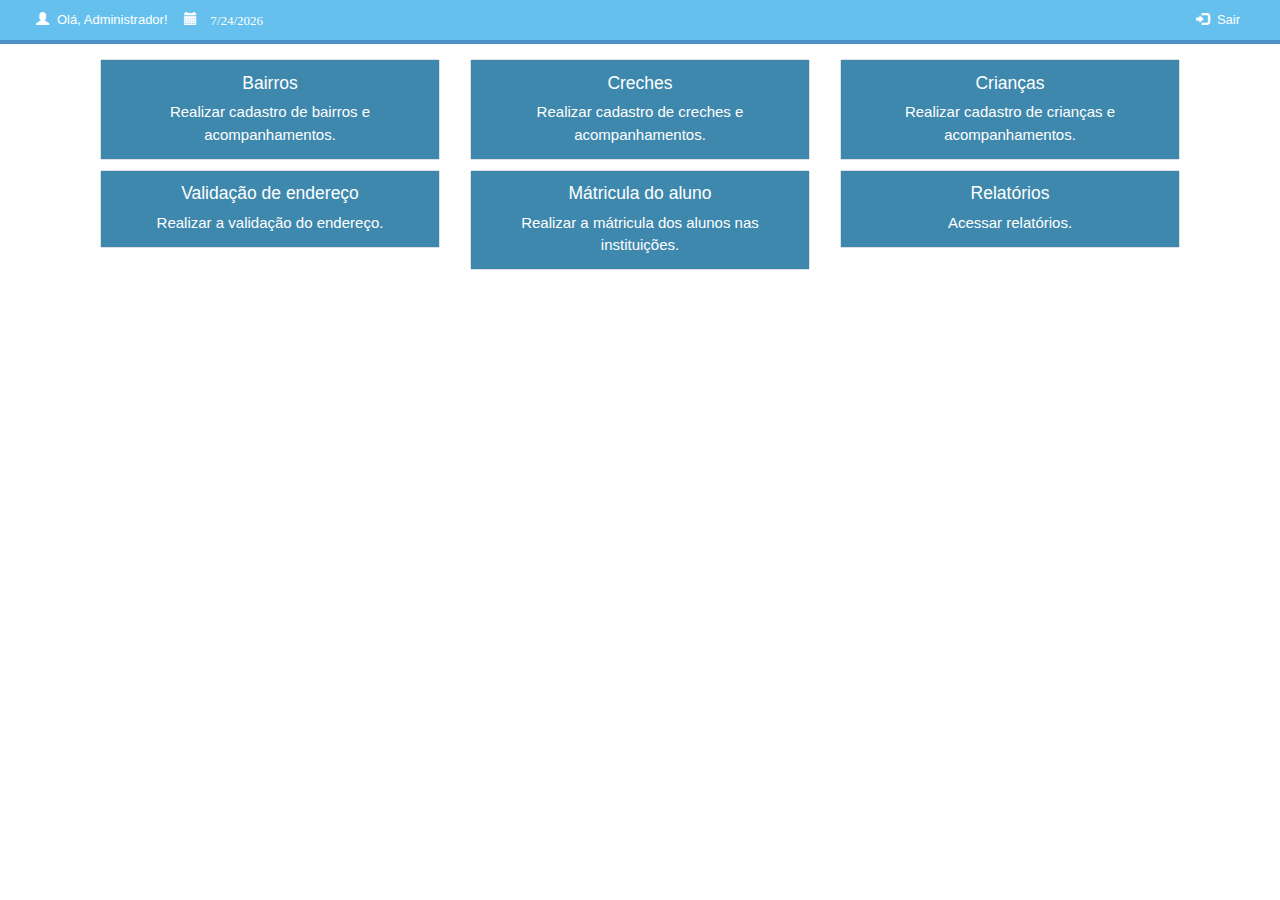
<file: login/adm/adm.html>
<!DOCTYPE html>
<html lang="pt-BR">
  <head>
    <link
      href="//netdna.bootstrapcdn.com/bootstrap/3.0.0/css/bootstrap.min.css"
      rel="stylesheet"
      id="bootstrap-css"
    />

    <link
      href="//maxcdn.bootstrapcdn.com/bootstrap/4.1.1/css/bootstrap.min.css"
      rel="stylesheet"
      id="bootstrap-css"
    />

    <link
      rel="stylesheet"
      href="https://cdn.jsdelivr.net/npm/bootstrap@4.3.1/dist/css/bootstrap.min.css"
      integrity="sha384-ggOyR0iXCbMQv3Xipma34MD+dH/1fQ784/j6cY/iJTQUOhcWr7x9JvoRxT2MZw1T"
      crossorigin="anonymous"
    />

    <meta charset="UTF-8" />
    <meta http-equiv="X-UA-Compatible" content="IE=edge" />
    <meta name="viewport" content="width=device-width, initial-scale=1.0" />
    <link rel="stylesheet" href="Style/Style.css" />
    <title>Página do Administrador</title>
  </head>
  <header>
    <div class="menu">
      <div class="container-fluid">
        <div class="navbar-header">
          <a href="#"
            ><span class="glyphicon glyphicon-user"></span>Olá,
            Administrador!</a
          >
          <a href="#"
            ><span id="current_date" class="glyphicon glyphicon-calendar"></span
          ></a>
        </div>
        <div>
          <ul class="nav navbar-nav navbar-right row">
            <li>
              <a href="#" id="btnLogout"
                ><span class="glyphicon glyphicon-log-in"></span>Sair</a
              >
            </li>
          </ul>
        </div>
      </div>
    </div>
  </header>
  <body>
    <div class="container">
      <div class="row mx-auto text-center">
        <div class="col-sm-4 py-2">
          <div class="card text-white">
            <div class="card-body">
              <h3 class="card-title">Bairros</h3>
              <p class="card-text">
                <a
                  href="../../components/bairros/bairro.html"
                  class="stretched-link text-white"
                  >Realizar cadastro de bairros e acompanhamentos.</a
                >
              </p>
            </div>
          </div>
        </div>
        <div class="col-sm-4 py-2">
          <div class="card text-white">
            <div class="card-body">
              <h3 class="card-title">Creches</h3>
              <p class="card-text">
                <a
                  href="../../components/creches/creche.html"
                  class="stretched-link text-white"
                  >Realizar cadastro de creches e acompanhamentos.</a
                >
              </p>
            </div>
          </div>
        </div>
        <div class="col-sm-4 py-2">
          <div class="card text-white">
            <div class="card-body">
              <h3 class="card-title">Crianças</h3>
              <p class="card-text">
                <a
                  href="../../components/criancas/crianca.html"
                  class="stretched-link text-white"
                  >Realizar cadastro de crianças e acompanhamentos.</a
                >
              </p>
            </div>
          </div>
        </div>
        <div class="col-sm-4 py-2">
          <div class="card text-white">
            <div class="card-body">
              <h3 class="card-title">Validação de endereço</h3>
              <p class="card-text">
                <a
                  href="../../components/validador/validador.html"
                  class="stretched-link text-white"
                  >Realizar a validação do endereço.</a
                >
              </p>
            </div>
          </div>
        </div>
        <div class="col-sm-4 py-2">
          <div class="card text-white">
            <div class="card-body">
              <h3 class="card-title">Mátricula do aluno</h3>
              <p class="card-text">
                <a
                  href="../../components/matricula/matricula.html"
                  class="stretched-link text-white"
                  >Realizar a mátricula dos alunos nas instituições.</a
                >
              </p>
            </div>
          </div>
        </div>
        <div class="col-sm-4 py-2">
          <div class="card text-white">
            <div class="card-body">
              <h3 class="card-title">Relatórios</h3>
              <p class="card-text">
                <a
                  href="../../components/relatorio/relatorio.html"
                  class="stretched-link text-white"
                  >Acessar relatórios.</a
                >
              </p>
            </div>
          </div>
        </div>
      </div>
    </div>

    <script
      src="https://cdn.jsdelivr.net/npm/jquery@3.5.1/dist/jquery.slim.min.js"
      integrity="sha384-DfXdz2htPH0lsSSs5nCTpuj/zy4C+OGpamoFVy38MVBnE+IbbVYUew+OrCXaRkfj"
      crossorigin="anonymous"
    ></script>
    <script
      src="https://cdn.jsdelivr.net/npm/popper.js@1.16.1/dist/umd/popper.min.js"
      integrity="sha384-9/reFTGAW83EW2RDu2S0VKaIzap3H66lZH81PoYlFhbGU+6BZp6G7niu735Sk7lN"
      crossorigin="anonymous"
    ></script>
    <script
      src="https://cdn.jsdelivr.net/npm/bootstrap@4.6.1/dist/js/bootstrap.min.js"
      integrity="sha384-VHvPCCyXqtD5DqJeNxl2dtTyhF78xXNXdkwX1CZeRusQfRKp+tA7hAShOK/B/fQ2"
      crossorigin="anonymous"
    ></script>
    <script src="/login/scripts/Script.js"></script>
  </body>
</html>
</file>
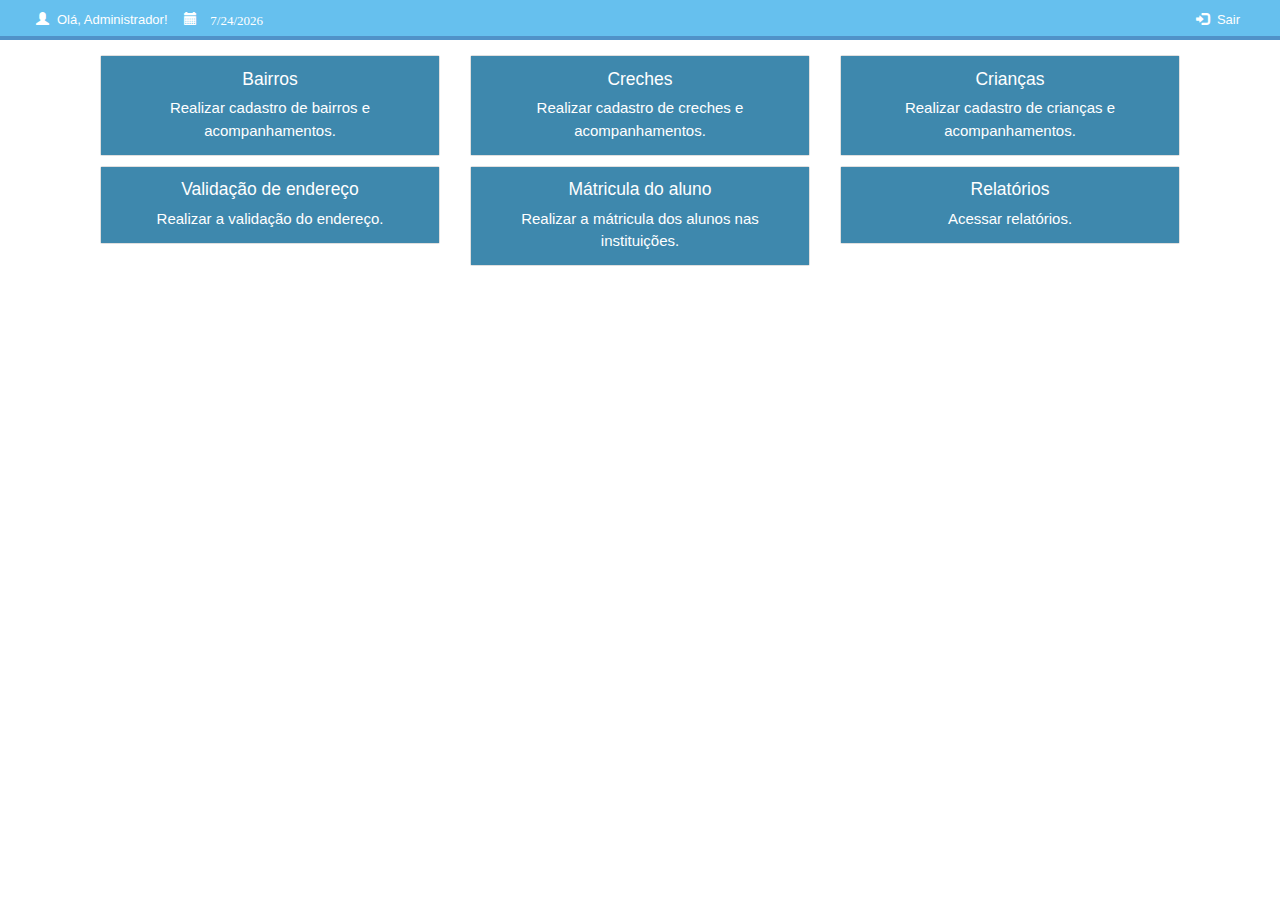
<file: login/administrador/administrador.html>
<!DOCTYPE html>
<html lang="pt-BR">
  <head>
    <link
      href="//netdna.bootstrapcdn.com/bootstrap/3.0.0/css/bootstrap.min.css"
      rel="stylesheet"
      id="bootstrap-css"
    />

    <link
      href="//maxcdn.bootstrapcdn.com/bootstrap/4.1.1/css/bootstrap.min.css"
      rel="stylesheet"
      id="bootstrap-css"
    />

    <link
      rel="stylesheet"
      href="https://cdn.jsdelivr.net/npm/bootstrap@4.3.1/dist/css/bootstrap.min.css"
      integrity="sha384-ggOyR0iXCbMQv3Xipma34MD+dH/1fQ784/j6cY/iJTQUOhcWr7x9JvoRxT2MZw1T"
      crossorigin="anonymous"
    />

    <meta charset="UTF-8" />
    <meta http-equiv="X-UA-Compatible" content="IE=edge" />
    <meta name="viewport" content="width=device-width, initial-scale=1.0" />
    <link rel="stylesheet" href="Style/Style.css" />
    <title>Página do Administrador</title>
  </head>
  <header>
    <div class="menu">
      <div class="container-fluid">
        <div class="navbar-header">
          <a href="#"
            ><span class="glyphicon glyphicon-user"></span>Olá,
            Administrador!</a
          >
          <a href="#"
            ><span id="current_date" class="glyphicon glyphicon-calendar"></span
          ></a>
        </div>
        <div>
          <ul class="nav navbar-nav navbar-right row">
            <!-- <li>
              <a href="#"
                ><span class="glyphicon glyphicon-user"></span>Painel</a
              >
            </li> -->
            <li>
              <a href="#" id="btnLogout"
                ><span class="glyphicon glyphicon-log-in"></span>Sair</a
              >
            </li>
          </ul>
        </div>
      </div>
    </div>
  </header>
  <body>
    <div class="container">
      <div class="row mx-auto text-center">
        <div class="col-sm-4 py-2">
          <div class="card text-white">
            <div class="card-body">
              <h3 class="card-title">Bairros</h3>
              <p class="card-text">
                <a
                  href="../../components/bairros/bairro.html"
                  class="stretched-link text-white"
                  >Realizar cadastro de bairros e acompanhamentos.</a
                >
              </p>
            </div>
          </div>
        </div>
        <div class="col-sm-4 py-2">
          <div class="card text-white">
            <div class="card-body">
              <h3 class="card-title">Creches</h3>
              <p class="card-text">
                <a
                  href="../../components/creches/creche.html"
                  class="stretched-link text-white"
                  >Realizar cadastro de creches e acompanhamentos.</a
                >
              </p>
            </div>
          </div>
        </div>
        <div class="col-sm-4 py-2">
          <div class="card text-white">
            <div class="card-body">
              <h3 class="card-title">Crianças</h3>
              <p class="card-text">
                <a
                  href="../../components/criancas/crianca.html"
                  class="stretched-link text-white"
                  >Realizar cadastro de crianças e acompanhamentos.</a
                >
              </p>
            </div>
          </div>
        </div>
        <div class="col-sm-4 py-2">
          <div class="card text-white">
            <div class="card-body">
              <h3 class="card-title">Validação de endereço</h3>
              <p class="card-text">
                <a
                  href="../../components/validador/validador.html"
                  class="stretched-link text-white"
                  >Realizar a validação do endereço.</a
                >
              </p>
            </div>
          </div>
        </div>
        <div class="col-sm-4 py-2">
          <div class="card text-white">
            <div class="card-body">
              <h3 class="card-title">Mátricula do aluno</h3>
              <p class="card-text">
                <a
                  href="../../components/matricula/matricula.html"
                  class="stretched-link text-white"
                  >Realizar a mátricula dos alunos nas instituições.</a
                >
              </p>
            </div>
          </div>
        </div>
        <div class="col-sm-4 py-2">
          <div class="card text-white">
            <div class="card-body">
              <h3 class="card-title">Relatórios</h3>
              <p class="card-text">
                <a
                  href="../../components/bairros/bairro.html"
                  class="stretched-link text-white"
                  >Acessar relatórios.</a
                >
              </p>
            </div>
          </div>
        </div>
      </div>
    </div>

    <script
      src="https://cdn.jsdelivr.net/npm/jquery@3.5.1/dist/jquery.slim.min.js"
      integrity="sha384-DfXdz2htPH0lsSSs5nCTpuj/zy4C+OGpamoFVy38MVBnE+IbbVYUew+OrCXaRkfj"
      crossorigin="anonymous"
    ></script>
    <script
      src="https://cdn.jsdelivr.net/npm/popper.js@1.16.1/dist/umd/popper.min.js"
      integrity="sha384-9/reFTGAW83EW2RDu2S0VKaIzap3H66lZH81PoYlFhbGU+6BZp6G7niu735Sk7lN"
      crossorigin="anonymous"
    ></script>
    <script
      src="https://cdn.jsdelivr.net/npm/bootstrap@4.6.1/dist/js/bootstrap.min.js"
      integrity="sha384-VHvPCCyXqtD5DqJeNxl2dtTyhF78xXNXdkwX1CZeRusQfRKp+tA7hAShOK/B/fQ2"
      crossorigin="anonymous"
    ></script>
    <script src="/login/scripts/Script.js"></script>
  </body>
</html>
</file>
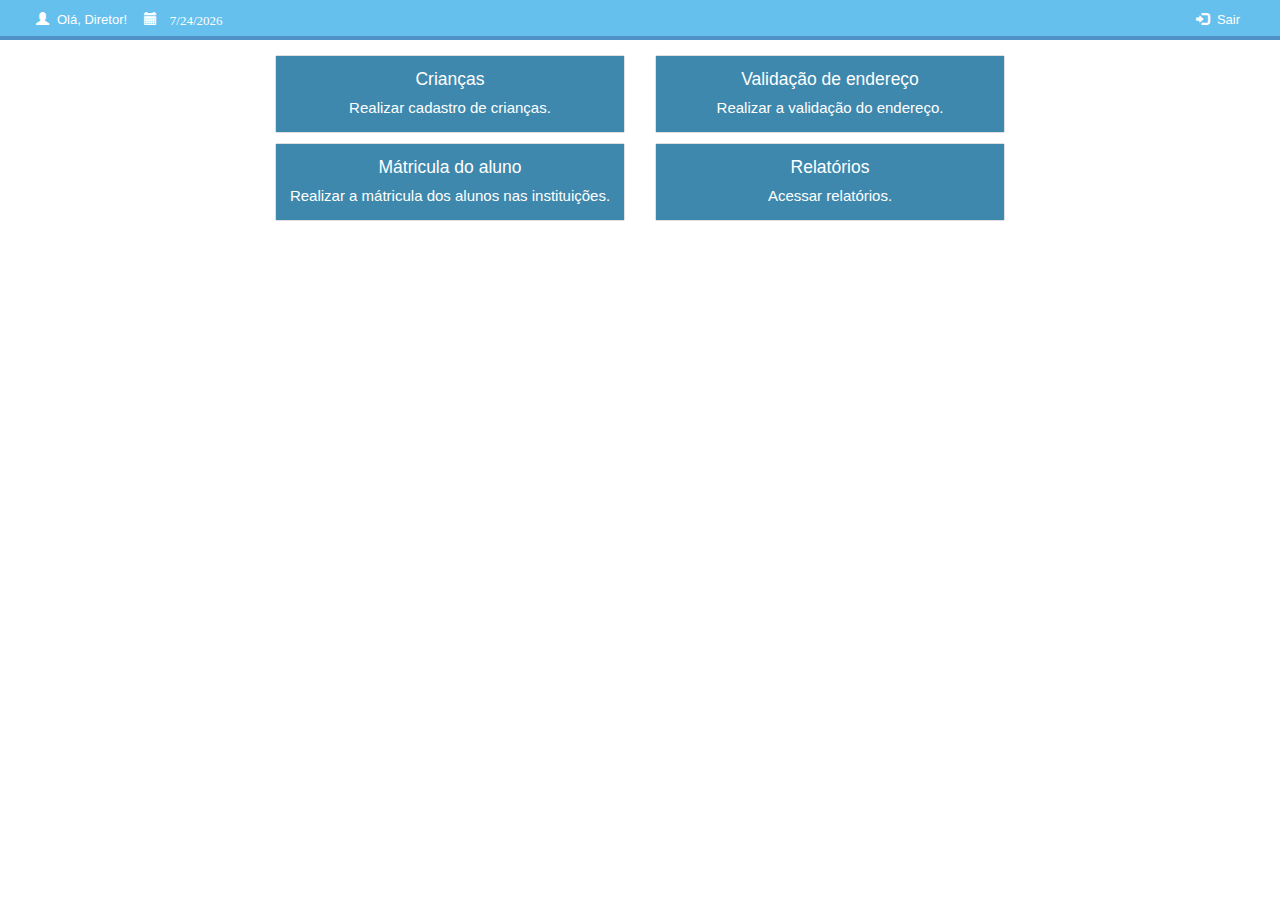
<file: login/diretor/diretor.html>
<!DOCTYPE html>
<html lang="pt-BR">
  <head>
    <link
      href="//netdna.bootstrapcdn.com/bootstrap/3.0.0/css/bootstrap.min.css"
      rel="stylesheet"
      id="bootstrap-css"
    />

    <link
      href="//maxcdn.bootstrapcdn.com/bootstrap/4.1.1/css/bootstrap.min.css"
      rel="stylesheet"
      id="bootstrap-css"
    />

    <link
      rel="stylesheet"
      href="https://cdn.jsdelivr.net/npm/bootstrap@4.3.1/dist/css/bootstrap.min.css"
      integrity="sha384-ggOyR0iXCbMQv3Xipma34MD+dH/1fQ784/j6cY/iJTQUOhcWr7x9JvoRxT2MZw1T"
      crossorigin="anonymous"
    />

    <meta charset="UTF-8" />
    <meta http-equiv="X-UA-Compatible" content="IE=edge" />
    <meta name="viewport" content="width=device-width, initial-scale=1.0" />
    <link rel="stylesheet" href="Style/Style.css" />
    <title>Página do Diretor</title>
  </head>
  <header>
    <div class="menu">
      <div class="container-fluid">
        <div class="navbar-header">
          <a href="#"
            ><span class="glyphicon glyphicon-user"></span>Olá,
            Diretor!</a
          >
          <a href="#"
            ><span id="current_date" class="glyphicon glyphicon-calendar"></span
          ></a>
        </div>
        <div>
          <ul class="nav navbar-nav navbar-right row">
            <li>
              <a href="#" id="btnLogout"
                ><span class="glyphicon glyphicon-log-in"></span>Sair</a
              >
            </li>
          </ul>
        </div>
      </div>
    </div>
  </header>
  <body>
    <div class="container">
      <div class="row text-center justify-content-center">
        <div class="col-sm-4 py-2">
          <div class="card text-white">
            <div class="card-body">
              <h3 class="card-title">Crianças</h3>
              <p class="card-text">
                <a
                  href="../../components/criancas/crianca.html"
                  class="stretched-link text-white"
                  >Realizar cadastro de crianças.</a
                >
              </p>
            </div>
          </div>
        </div>
        <div class="col-sm-4 py-2">
          <div class="card text-white">
            <div class="card-body">
              <h3 class="card-title">Validação de endereço</h3>
              <p class="card-text">
                <a
                  href="../../components/validador/validador.html"
                  class="stretched-link text-white"
                  >Realizar a validação do endereço.</a
                >
              </p>
            </div>
          </div>
        </div>
        <div class="w-100"></div>
        <div class="col-sm-4 py-2">
          <div class="card text-white">
            <div class="card-body">
              <h3 class="card-title">Mátricula do aluno</h3>
              <p class="card-text">
                <a
                  href="../../components/matricula/matricula.html"
                  class="stretched-link text-white"
                  >Realizar a mátricula dos alunos nas instituições.</a
                >
              </p>
            </div>
          </div>
        </div>
        <div class="col-sm-4 py-2">
          <div class="card text-white">
            <div class="card-body">
              <h3 class="card-title">Relatórios</h3>
              <p class="card-text">
                <a
                  href="../../components/relatorio/relatorio.html"
                  class="stretched-link text-white"
                  >Acessar relatórios.</a
                >
              </p>
            </div>
          </div>
        </div>
      </div>
    </div>

    <script
      src="https://cdn.jsdelivr.net/npm/jquery@3.5.1/dist/jquery.slim.min.js"
      integrity="sha384-DfXdz2htPH0lsSSs5nCTpuj/zy4C+OGpamoFVy38MVBnE+IbbVYUew+OrCXaRkfj"
      crossorigin="anonymous"
    ></script>
    <script
      src="https://cdn.jsdelivr.net/npm/popper.js@1.16.1/dist/umd/popper.min.js"
      integrity="sha384-9/reFTGAW83EW2RDu2S0VKaIzap3H66lZH81PoYlFhbGU+6BZp6G7niu735Sk7lN"
      crossorigin="anonymous"
    ></script>
    <script
      src="https://cdn.jsdelivr.net/npm/bootstrap@4.6.1/dist/js/bootstrap.min.js"
      integrity="sha384-VHvPCCyXqtD5DqJeNxl2dtTyhF78xXNXdkwX1CZeRusQfRKp+tA7hAShOK/B/fQ2"
      crossorigin="anonymous"
    ></script>
    <script src="/login/scripts/Script.js"></script>
  </body>
</html>
</file>
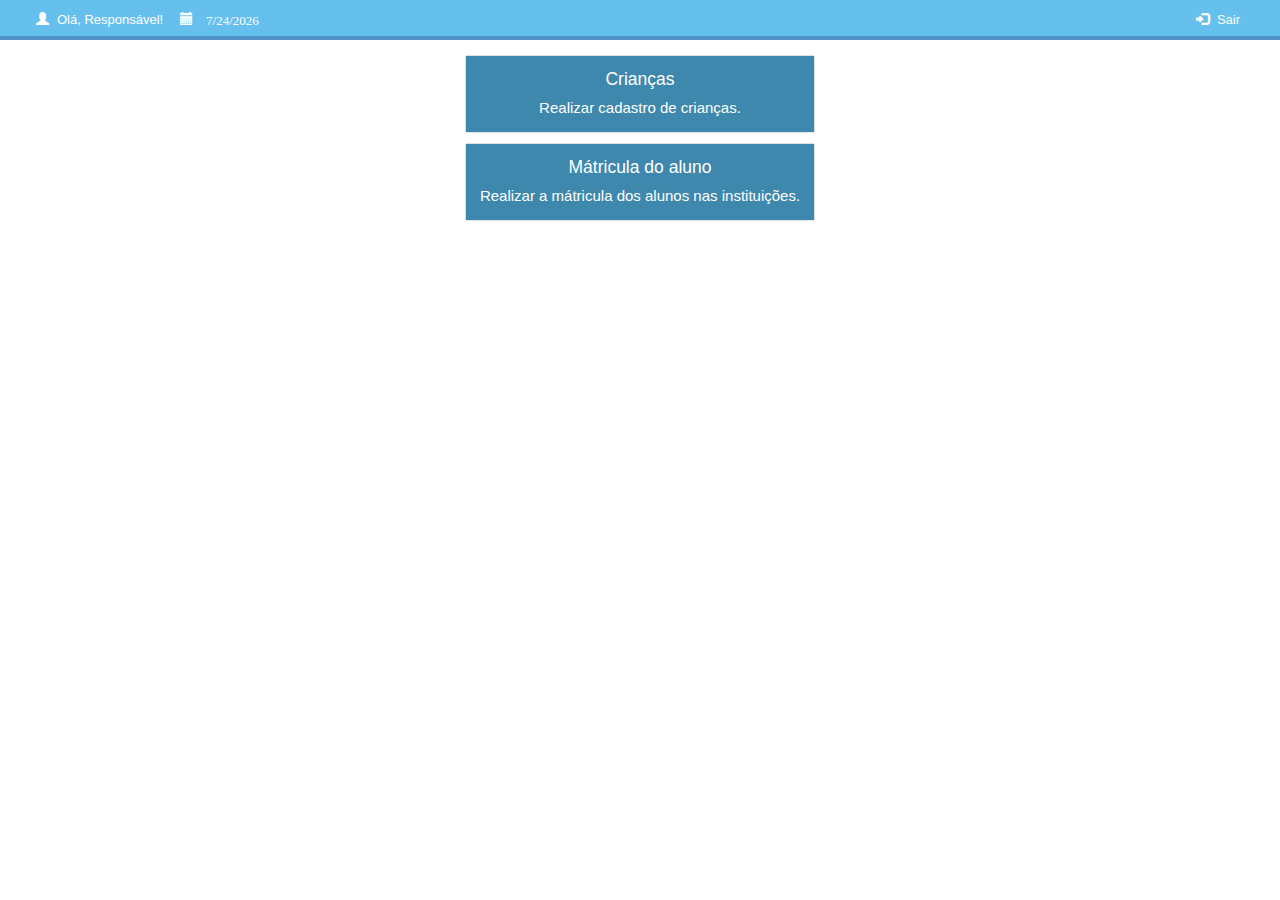
<file: login/responsaveis/respo.html>
<!DOCTYPE html>
<html lang="pt-BR">
  <head>
    <link
      href="//netdna.bootstrapcdn.com/bootstrap/3.0.0/css/bootstrap.min.css"
      rel="stylesheet"
      id="bootstrap-css"
    />

    <link
      href="//maxcdn.bootstrapcdn.com/bootstrap/4.1.1/css/bootstrap.min.css"
      rel="stylesheet"
      id="bootstrap-css"
    />

    <link
      rel="stylesheet"
      href="https://cdn.jsdelivr.net/npm/bootstrap@4.3.1/dist/css/bootstrap.min.css"
      integrity="sha384-ggOyR0iXCbMQv3Xipma34MD+dH/1fQ784/j6cY/iJTQUOhcWr7x9JvoRxT2MZw1T"
      crossorigin="anonymous"
    />

    <meta charset="UTF-8" />
    <meta http-equiv="X-UA-Compatible" content="IE=edge" />
    <meta name="viewport" content="width=device-width, initial-scale=1.0" />
    <link rel="stylesheet" href="Style/Style.css" />
    <title>Página do Responsável</title>
  </head>
  <header>
    <div class="menu">
      <div class="container-fluid">
        <div class="navbar-header">
          <a href="#"
            ><span class="glyphicon glyphicon-user"></span>Olá, Responsável!</a
          >
          <a href="#"
            ><span id="current_date" class="glyphicon glyphicon-calendar"></span
          ></a>
        </div>
        <div>
          <ul class="nav navbar-nav navbar-right row">
            <li>
              <a href="#" id="btnLogout"
                ><span class="glyphicon glyphicon-log-in"></span>Sair</a
              >
            </li>
          </ul>
        </div>
      </div>
    </div>
  </header>
  <body>
    <div class="container">
      <div class="row text-center justify-content-center">
        <div class="col-sm-4 py-2">
          <div class="card text-white">
            <div class="card-body">
              <h3 class="card-title">Crianças</h3>
              <p class="card-text">
                <a
                  href="../../components/criancas/crianca.html"
                  class="stretched-link text-white"
                  >Realizar cadastro de crianças.</a
                >
              </p>
            </div>
          </div>
        </div>
        <div class="w-100"></div>
        <div class="col-sm-4 py-2">
          <div class="card text-white">
            <div class="card-body">
              <h3 class="card-title">Mátricula do aluno</h3>
              <p class="card-text">
                <a
                  href="../../components/matricula/matricula.html"
                  class="stretched-link text-white"
                  >Realizar a mátricula dos alunos nas instituições.</a
                >
              </p>
            </div>
          </div>
        </div>
      </div>
    </div>

    <script
      src="https://cdn.jsdelivr.net/npm/jquery@3.5.1/dist/jquery.slim.min.js"
      integrity="sha384-DfXdz2htPH0lsSSs5nCTpuj/zy4C+OGpamoFVy38MVBnE+IbbVYUew+OrCXaRkfj"
      crossorigin="anonymous"
    ></script>
    <script
      src="https://cdn.jsdelivr.net/npm/popper.js@1.16.1/dist/umd/popper.min.js"
      integrity="sha384-9/reFTGAW83EW2RDu2S0VKaIzap3H66lZH81PoYlFhbGU+6BZp6G7niu735Sk7lN"
      crossorigin="anonymous"
    ></script>
    <script
      src="https://cdn.jsdelivr.net/npm/bootstrap@4.6.1/dist/js/bootstrap.min.js"
      integrity="sha384-VHvPCCyXqtD5DqJeNxl2dtTyhF78xXNXdkwX1CZeRusQfRKp+tA7hAShOK/B/fQ2"
      crossorigin="anonymous"
    ></script>
    <script src="/login/scripts/Script.js"></script>
  </body>
</html>
</file>
<file: login/styles/Style.css>
/* BASIC */
:root {
  --backgound-color: #56baed;
}


html {
    background-color:var(--backgound-color);
  }
  
  body {
    font-family: "Poppins", sans-serif;
    height: 100vh;
  }
  
  a {
    color: #92badd;
    display:inline-block;
    text-decoration: none;
    font-weight: 400;
  }
   */

   h2 {
    text-align: center;
    font-size: 16px;
    font-weight: 600;
    text-transform: uppercase;
    display:inline-block;
    margin: 40px 8px 10px 8px; 
    color: #cccccc;
  }
  
  
  
  /* STRUCTURE */
  
  .wrapper {
    display: flex;
    align-items: center;
    flex-direction: column; 
    justify-content: center;
    width: 100%;
    min-height: 100%;
    padding: 20px;
  }
  
  #formContent {
    -webkit-border-radius: 10px 10px 10px 10px;
    border-radius: 10px 10px 10px 10px;
    background: #fff;
    padding: 30px;
    width: 90%;
    max-width: 450px;
    position: relative;
    padding: 0px;
    -webkit-box-shadow: 0 30px 60px 0 rgba(0,0,0,0.3);
    box-shadow: 0 30px 60px 0 rgba(0,0,0,0.3);
    text-align: center;
  }
  
  #formFooter {
    background-color: #f6f6f6;
    border-top: 1px solid #dce8f1;
    padding: 25px;
    text-align: center;
    -webkit-border-radius: 0 0 10px 10px;
    border-radius: 0 0 10px 10px;
  }
  
  
  
  /* TABS */
  
  h2.inactive {
    color: #cccccc;
  }
  
  h2.active {
    color: #0d0d0d;
    border-bottom: 2px solid #5fbae9;
  }
  
  
  
  /* FORM TYPOGRAPHY*/
  
  input[type=button], input[type=submit], input[type=reset]  {
    background-color: #56baed;
    border: none;
    color: white;
    padding: 15px 80px;
    text-align: center;
    text-decoration: none;
    display: inline-block;
    text-transform: uppercase;
    font-size: 13px;
    -webkit-box-shadow: 0 10px 30px 0 rgba(95,186,233,0.4);
    box-shadow: 0 10px 30px 0 rgba(95,186,233,0.4);
    -webkit-border-radius: 5px 5px 5px 5px;
    border-radius: 5px 5px 5px 5px;
    margin: 5px 20px 40px 20px;
    -webkit-transition: all 0.3s ease-in-out;
    -moz-transition: all 0.3s ease-in-out;
    -ms-transition: all 0.3s ease-in-out;
    -o-transition: all 0.3s ease-in-out;
    transition: all 0.3s ease-in-out;
  }
  
  input[type=button]:hover, input[type=submit]:hover, input[type=reset]:hover  {
    background-color: #39ace7;
  }
  
  input[type=button]:active, input[type=submit]:active, input[type=reset]:active  {
    -moz-transform: scale(0.95);
    -webkit-transform: scale(0.95);
    -o-transform: scale(0.95);
    -ms-transform: scale(0.95);
    transform: scale(0.95);
  }
  
  input[type=text], input[type=password] {
    background-color: #f6f6f6;
    border: none;
    color: #0d0d0d;
    padding: 15px 32px;
    text-align: center;
    text-decoration: none;
    display: inline-block;
    font-size: 16px;
    margin: 5px;
    width: 85%;
    border: 2px solid #f6f6f6;
    -webkit-transition: all 0.5s ease-in-out;
    -moz-transition: all 0.5s ease-in-out;
    -ms-transition: all 0.5s ease-in-out;
    -o-transition: all 0.5s ease-in-out;
    transition: all 0.5s ease-in-out;
    -webkit-border-radius: 5px 5px 5px 5px;
    border-radius: 5px 5px 5px 5px;
  }
  
  input[type=text]:focus {
    background-color: #fff;
    border-bottom: 2px solid #5fbae9;
  }
  
  input[type=text]:placeholder {
    color: #cccccc;
  }
  
  
  
  /* ANIMATIONS */
  
  /* Simple CSS3 Fade-in-down Animation */
  .fadeInDown {
    -webkit-animation-name: fadeInDown;
    animation-name: fadeInDown;
    -webkit-animation-duration: 1s;
    animation-duration: 1s;
    -webkit-animation-fill-mode: both;
    animation-fill-mode: both;
  }
  
  @-webkit-keyframes fadeInDown {
    0% {
      opacity: 0;
      -webkit-transform: translate3d(0, -100%, 0);
      transform: translate3d(0, -100%, 0);
    }
    100% {
      opacity: 1;
      -webkit-transform: none;
      transform: none;
    }
  }
  
  @keyframes fadeInDown {
    0% {
      opacity: 0;
      -webkit-transform: translate3d(0, -100%, 0);
      transform: translate3d(0, -100%, 0);
    }
    100% {
      opacity: 1;
      -webkit-transform: none;
      transform: none;
    }
  }
  
  /* Simple CSS3 Fade-in Animation */
  @-webkit-keyframes fadeIn { from { opacity:0; } to { opacity:1; } }
  @-moz-keyframes fadeIn { from { opacity:0; } to { opacity:1; } }
  @keyframes fadeIn { from { opacity:0; } to { opacity:1; } }
  
  .fadeIn {
    opacity:0;
    -webkit-animation:fadeIn ease-in 1;
    -moz-animation:fadeIn ease-in 1;
    animation:fadeIn ease-in 1;
  
    -webkit-animation-fill-mode:forwards;
    -moz-animation-fill-mode:forwards;
    animation-fill-mode:forwards;
  
    -webkit-animation-duration:1s;
    -moz-animation-duration:1s;
    animation-duration:1s;
  }
  
  .fadeIn.first {
    -webkit-animation-delay: 0.4s;
    -moz-animation-delay: 0.4s;
    animation-delay: 0.4s;
  }
  
  .fadeIn.second {
    -webkit-animation-delay: 0.6s;
    -moz-animation-delay: 0.6s;
    animation-delay: 0.6s;
  }
  
  .fadeIn.third {
    -webkit-animation-delay: 0.8s;
    -moz-animation-delay: 0.8s;
    animation-delay: 0.8s;
  }
  
  .fadeIn.fourth {
    -webkit-animation-delay: 1s;
    -moz-animation-delay: 1s;
    animation-delay: 1s;
  }
  
  /* Simple CSS3 Fade-in Animation */
  .underlineHover:after {
    display: block;
    left: 0;
    bottom: -10px;
    width: 0;
    height: 2px;
    background-color: #56baed;
    content: "";
    transition: width 0.2s;
  }
  
  .underlineHover:hover {
    color: #0d0d0d;
  }
  
  .underlineHover:hover:after{
    width: 100%;
  }
  
  
  
  /* OTHERS */
  
  *:focus {
      outline: none;
  } 
  
  #icon {
    width:50%;
  }
</file>
<file: components/bairros/styles/style.css>
/* NAVBAR */

:root {
    --backgound-color: #56baed;
  }

.menu
{
background-color:var(--backgound-color);
border-bottom: 4px solid #3e87c3;
width:100%;
height: 40px;
margin: 0 0 10px 0;
z-index: 1;
opacity: 0.9;
}

.menu  .navbar-nav > .active > a
{
background-color : #4f5467;
color: white;
font-weight: bold;
}

.menu  .navbar-nav >  li >  a
{
font-size: 13px;
color: white;
padding: 10px 35px;

}
.menu  .navbar-nav >  li >  a:hover
{
background-color: #4f5467;
}

.navbar-header {
    padding: 10px;
}
.navbar-header > a{
    font-family: 'Ubuntu Condensed', sans-serif;
    padding: 0px;
    margin: 0px;
    text-decoration: none;
    color: white;
    font-size: 13px;
    padding: 5px 3px;
}


.navbar-header > a:hover
{
text-decoration: none;
color: #04A3ED;
}

.glyphicon {
    margin: 0 8px;
}

#btnLogout {
    margin-right: 5px;
}

/* BODY */

.card-body {
    background-color: #3E88AD;
}

.custab{
    border: 1px solid #ccc;
    padding: 5px;
    margin: 5% 0;
    box-shadow: 3px 3px 2px #ccc;
    transition: 0.5s;
    }
.custab:hover{
    box-shadow: 3px 3px 0px transparent;
    transition: 0.5s;
    }

/* MODAL */

#textarea{
    resize: none;
}
</file>
<file: components/creches/styles/style.css>
/* NAVBAR */

:root {
    --backgound-color: #56baed;
  }

.menu
{
background-color:var(--backgound-color);
border-bottom: 4px solid #3e87c3;
width:100%;
height: 40px;
margin: 0 0 10px 0;
z-index: 1;
opacity: 0.9;
}

.menu  .navbar-nav > .active > a
{
background-color : #4f5467;
color: white;
font-weight: bold;
}

.menu  .navbar-nav >  li >  a
{
font-size: 13px;
color: white;
padding: 10px 35px;

}
.menu  .navbar-nav >  li >  a:hover
{
background-color: #4f5467;
}

.navbar-header {
    padding: 10px;
}
.navbar-header > a{
    font-family: 'Ubuntu Condensed', sans-serif;
    padding: 0px;
    margin: 0px;
    text-decoration: none;
    color: white;
    font-size: 13px;
    padding: 5px 3px;
}


.navbar-header > a:hover
{
text-decoration: none;
color: #04A3ED;
}

.glyphicon {
    margin: 0 8px;
}

#btnLogout {
    margin-right: 5px;
}

/* BODY */

.card-body {
    background-color: #3E88AD;
}

.custab{
    border: 1px solid #ccc;
    padding: 5px;
    margin: 5% 0;
    box-shadow: 3px 3px 2px #ccc;
    transition: 0.5s;
    }
.custab:hover{
    box-shadow: 3px 3px 0px transparent;
    transition: 0.5s;
    }

/* MODAL */

#textarea{
    resize: none;
}
</file>
<file: components/criancas/styles/style.css>
/* NAVBAR */

:root {
    --backgound-color: #56baed;
  }

.menu
{
background-color:var(--backgound-color);
border-bottom: 4px solid #3e87c3;
width:100%;
height: 40px;
margin: 0 0 10px 0;
z-index: 1;
opacity: 0.9;
}

.menu  .navbar-nav > .active > a
{
background-color : #4f5467;
color: white;
font-weight: bold;
}

.menu  .navbar-nav >  li >  a
{
font-size: 13px;
color: white;
padding: 10px 35px;

}
.menu  .navbar-nav >  li >  a:hover
{
background-color: #4f5467;
}

.navbar-header {
    padding: 10px;
}
.navbar-header > a{
    font-family: 'Ubuntu Condensed', sans-serif;
    padding: 0px;
    margin: 0px;
    text-decoration: none;
    color: white;
    font-size: 13px;
    padding: 5px 3px;
}


.navbar-header > a:hover
{
text-decoration: none;
color: #04A3ED;
}

.glyphicon {
    margin: 0 8px;
}

#btnLogout {
    margin-right: 5px;
}

/* BODY */

.card-body {
    background-color: #3E88AD;
}

.custab{
    border: 1px solid #ccc;
    padding: 5px;
    margin: 5% 0;
    box-shadow: 3px 3px 2px #ccc;
    transition: 0.5s;
    }
.custab:hover{
    box-shadow: 3px 3px 0px transparent;
    transition: 0.5s;
    }

/* MODAL */

#textarea{
    resize: none;
}
</file>
<file: components/matricula/styles/style.css>
i {
    font-size: 2rem;
}

.sucess-green {
    color: #00b300;
}

.bad-red {
    color: #ff0000;
}
</file>
<file: components/relatorio/styles/style.css>
/* NAVBAR */

:root {
    --backgound-color: #56baed;
  }

.menu
{
background-color:var(--backgound-color);
border-bottom: 4px solid #3e87c3;
width:100%;
height: 40px;
margin: 0 0 10px 0;
z-index: 1;
opacity: 0.9;
}

.menu  .navbar-nav > .active > a
{
background-color : #4f5467;
color: white;
font-weight: bold;
}

.menu  .navbar-nav >  li >  a
{
font-size: 13px;
color: white;
padding: 10px 35px;

}
.menu  .navbar-nav >  li >  a:hover
{
background-color: #4f5467;
}

.navbar-header {
    padding: 10px;
}
.navbar-header > a{
    font-family: 'Ubuntu Condensed', sans-serif;
    padding: 0px;
    margin: 0px;
    text-decoration: none;
    color: white;
    font-size: 13px;
    padding: 5px 3px;
}


.navbar-header > a:hover
{
text-decoration: none;
color: #04A3ED;
}

.glyphicon {
    margin: 0 8px;
}

#btnLogout {
    margin-right: 5px;
}

/* BODY */

.card-body {
    background-color: #3E88AD;
}

.custab{
    border: 1px solid #ccc;
    padding: 5px;
    margin: 5% 0;
    box-shadow: 3px 3px 2px #ccc;
    transition: 0.5s;
    }
.custab:hover{
    box-shadow: 3px 3px 0px transparent;
    transition: 0.5s;
    }

/* MODAL */

#textarea{
    resize: none;
}
</file>
<file: components/validador/styles/style.css>
i {
    font-size: 2rem;
}

.sucess-green {
    color: #00b300;
}

.bad-red {
    color: #ff0000;
}
</file>
<file: login/adm/Style/Style.css>
:root {
    --backgound-color: #56baed;
  }

.menu
{
background-color:var(--backgound-color);
border-bottom: 4px solid #3e87c3;
width:100%;
margin: 0 0 10px 0;
z-index: 1;
opacity: 0.9;
}

.menu  .navbar-nav > .active > a
{
background-color : #4f5467;
color: white;
font-weight: bold;
}

.menu  .navbar-nav >  li >  a
{
font-size: 13px;
color: white;
padding: 10px 35px;

}
.menu  .navbar-nav >  li >  a:hover
{
background-color: #4f5467;
}

.navbar-header {
    padding: 10px;
}
.navbar-header > a{
    font-family: 'Ubuntu Condensed', sans-serif;
    padding: 0px;
    margin: 0px;
    text-decoration: none;
    color: white;
    font-size: 13px;
    padding: 5px 3px;
}


.navbar-header > a:hover
{
text-decoration: none;
color: #04A3ED;
}

.glyphicon {
    margin: 0 8px;
}

#btnLogout {
    margin-right: 5px;
}

/* BODY */

.card-body {
    background-color: #3E88AD;
}

.card-text > a {
    font-size: 15px;
}
</file>
<file: login/administrador/Style/Style.css>
:root {
    --backgound-color: #56baed;
  }

.menu
{
background-color:var(--backgound-color);
border-bottom: 4px solid #3e87c3;
/* box-sizing: content-box; */
width:100%;
height: 40px;
/* padding: 0 5px; */
/* position: fixed; */
margin: 0 0 10px 0;
z-index: 1;
opacity: 0.9;
}

.menu  .navbar-nav > .active > a
{
background-color : #4f5467;
color: white;
font-weight: bold;
}

.menu  .navbar-nav >  li >  a
{
font-size: 13px;
color: white;
padding: 10px 35px;

}
.menu  .navbar-nav >  li >  a:hover
{
background-color: #4f5467;
}

.navbar-header {
    padding: 10px;
}
.navbar-header > a{
    font-family: 'Ubuntu Condensed', sans-serif;
    padding: 0px;
    margin: 0px;
    text-decoration: none;
    color: white;
    font-size: 13px;
    padding: 5px 3px;
}


.navbar-header > a:hover
{
text-decoration: none;
color: #04A3ED;
}

.glyphicon {
    margin: 0 8px;
}

#btnLogout {
    margin-right: 5px;
}

/* BODY */

.card-body {
    background-color: #3E88AD;
}

.card-text > a {
    font-size: 15px;
}
</file>
<file: login/diretor/Style/Style.css>
:root {
    --backgound-color: #56baed;
  }

.menu
{
background-color:var(--backgound-color);
border-bottom: 4px solid #3e87c3;
width:100%;
height: 40px;
margin: 0 0 10px 0;
z-index: 1;
opacity: 0.9;
}

.menu  .navbar-nav > .active > a
{
background-color : #4f5467;
color: white;
font-weight: bold;
}

.menu  .navbar-nav >  li >  a
{
font-size: 13px;
color: white;
padding: 10px 35px;

}
.menu  .navbar-nav >  li >  a:hover
{
background-color: #4f5467;
}

.navbar-header {
    padding: 10px;
}
.navbar-header > a{
    font-family: 'Ubuntu Condensed', sans-serif;
    padding: 0px;
    margin: 0px;
    text-decoration: none;
    color: white;
    font-size: 13px;
    padding: 5px 3px;
}


.navbar-header > a:hover
{
text-decoration: none;
color: #04A3ED;
}

.glyphicon {
    margin: 0 8px;
}

#btnLogout {
    margin-right: 5px;
}

/* BODY */

.card-body {
    background-color: #3E88AD;
}

.card-text > a {
    font-size: 15px;
}
</file>
<file: login/responsaveis/Style/Style.css>
:root {
    --backgound-color: #56baed;
  }

.menu
{
background-color:var(--backgound-color);
border-bottom: 4px solid #3e87c3;
width:100%;
height: 40px;
margin: 0 0 10px 0;
z-index: 1;
opacity: 0.9;
}

.menu  .navbar-nav > .active > a
{
background-color : #4f5467;
color: white;
font-weight: bold;
}

.menu  .navbar-nav >  li >  a
{
font-size: 13px;
color: white;
padding: 10px 35px;

}
.menu  .navbar-nav >  li >  a:hover
{
background-color: #4f5467;
}

.navbar-header {
    padding: 10px;
}
.navbar-header > a{
    font-family: 'Ubuntu Condensed', sans-serif;
    padding: 0px;
    margin: 0px;
    text-decoration: none;
    color: white;
    font-size: 13px;
    padding: 5px 3px;
}


.navbar-header > a:hover
{
text-decoration: none;
color: #04A3ED;
}

.glyphicon {
    margin: 0 8px;
}

#btnLogout {
    margin-right: 5px;
}

/* BODY */

.card-body {
    background-color: #3E88AD;
}

.card-text > a {
    font-size: 15px;
}
</file>
